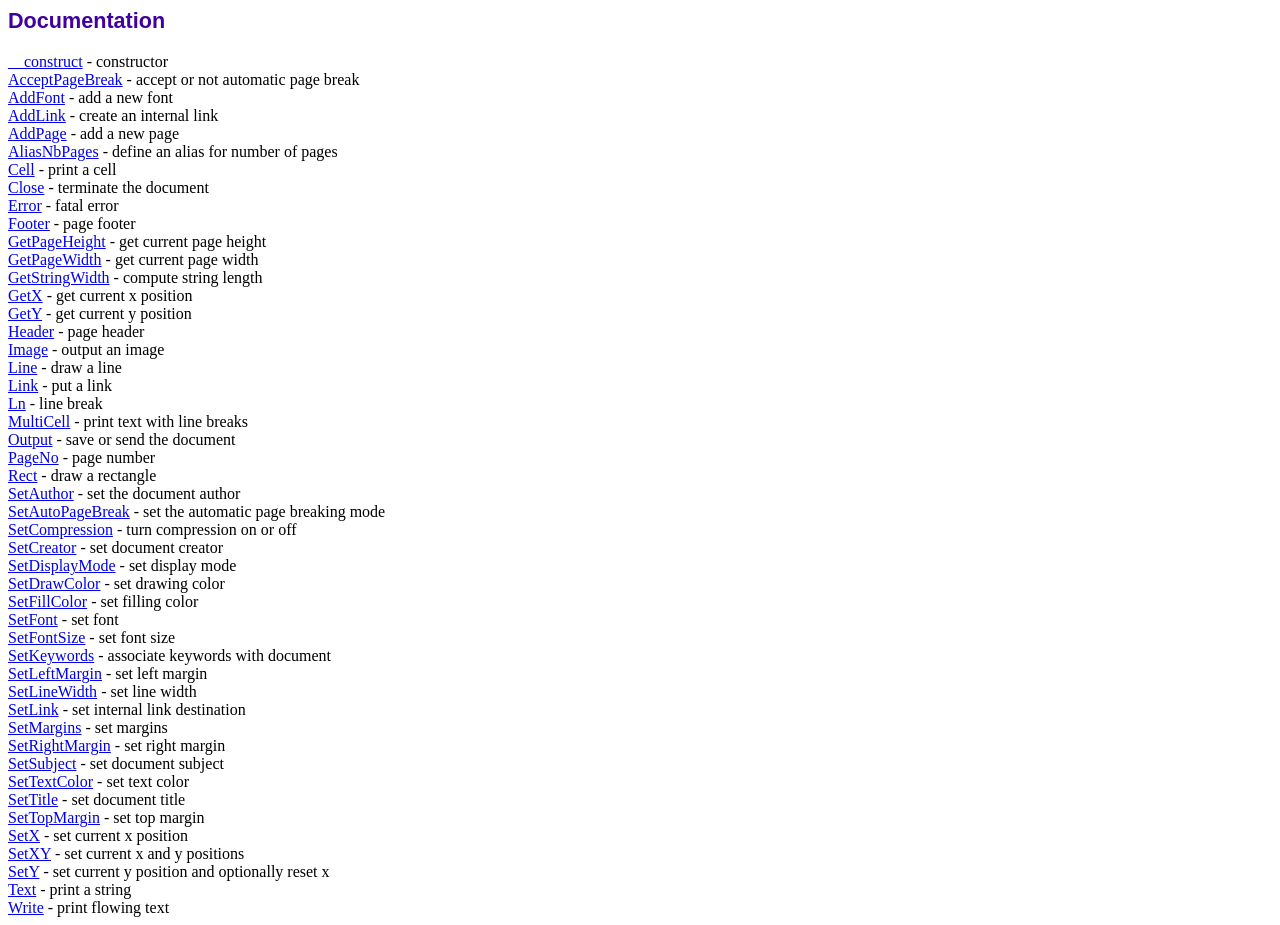
<file: doc/index.htm>
<!DOCTYPE html PUBLIC "-//W3C//DTD HTML 4.01 Transitional//EN">
<html>
<head>
<meta http-equiv="Content-Type" content="text/html; charset=UTF-8">
<title>Documentation</title>
<link type="text/css" rel="stylesheet" href="../fpdf.css">
</head>
<body>
<h1>Documentation</h1>
<a href="__construct.htm">__construct</a> - constructor<br>
<a href="acceptpagebreak.htm">AcceptPageBreak</a> - accept or not automatic page break<br>
<a href="addfont.htm">AddFont</a> - add a new font<br>
<a href="addlink.htm">AddLink</a> - create an internal link<br>
<a href="addpage.htm">AddPage</a> - add a new page<br>
<a href="aliasnbpages.htm">AliasNbPages</a> - define an alias for number of pages<br>
<a href="cell.htm">Cell</a> - print a cell<br>
<a href="close.htm">Close</a> - terminate the document<br>
<a href="error.htm">Error</a> - fatal error<br>
<a href="footer.htm">Footer</a> - page footer<br>
<a href="getpageheight.htm">GetPageHeight</a> - get current page height<br>
<a href="getpagewidth.htm">GetPageWidth</a> - get current page width<br>
<a href="getstringwidth.htm">GetStringWidth</a> - compute string length<br>
<a href="getx.htm">GetX</a> - get current x position<br>
<a href="gety.htm">GetY</a> - get current y position<br>
<a href="header.htm">Header</a> - page header<br>
<a href="image.htm">Image</a> - output an image<br>
<a href="line.htm">Line</a> - draw a line<br>
<a href="link.htm">Link</a> - put a link<br>
<a href="ln.htm">Ln</a> - line break<br>
<a href="multicell.htm">MultiCell</a> - print text with line breaks<br>
<a href="output.htm">Output</a> - save or send the document<br>
<a href="pageno.htm">PageNo</a> - page number<br>
<a href="rect.htm">Rect</a> - draw a rectangle<br>
<a href="setauthor.htm">SetAuthor</a> - set the document author<br>
<a href="setautopagebreak.htm">SetAutoPageBreak</a> - set the automatic page breaking mode<br>
<a href="setcompression.htm">SetCompression</a> - turn compression on or off<br>
<a href="setcreator.htm">SetCreator</a> - set document creator<br>
<a href="setdisplaymode.htm">SetDisplayMode</a> - set display mode<br>
<a href="setdrawcolor.htm">SetDrawColor</a> - set drawing color<br>
<a href="setfillcolor.htm">SetFillColor</a> - set filling color<br>
<a href="setfont.htm">SetFont</a> - set font<br>
<a href="setfontsize.htm">SetFontSize</a> - set font size<br>
<a href="setkeywords.htm">SetKeywords</a> - associate keywords with document<br>
<a href="setleftmargin.htm">SetLeftMargin</a> - set left margin<br>
<a href="setlinewidth.htm">SetLineWidth</a> - set line width<br>
<a href="setlink.htm">SetLink</a> - set internal link destination<br>
<a href="setmargins.htm">SetMargins</a> - set margins<br>
<a href="setrightmargin.htm">SetRightMargin</a> - set right margin<br>
<a href="setsubject.htm">SetSubject</a> - set document subject<br>
<a href="settextcolor.htm">SetTextColor</a> - set text color<br>
<a href="settitle.htm">SetTitle</a> - set document title<br>
<a href="settopmargin.htm">SetTopMargin</a> - set top margin<br>
<a href="setx.htm">SetX</a> - set current x position<br>
<a href="setxy.htm">SetXY</a> - set current x and y positions<br>
<a href="sety.htm">SetY</a> - set current y position and optionally reset x<br>
<a href="text.htm">Text</a> - print a string<br>
<a href="write.htm">Write</a> - print flowing text<br>
</body>
</html>
</file>
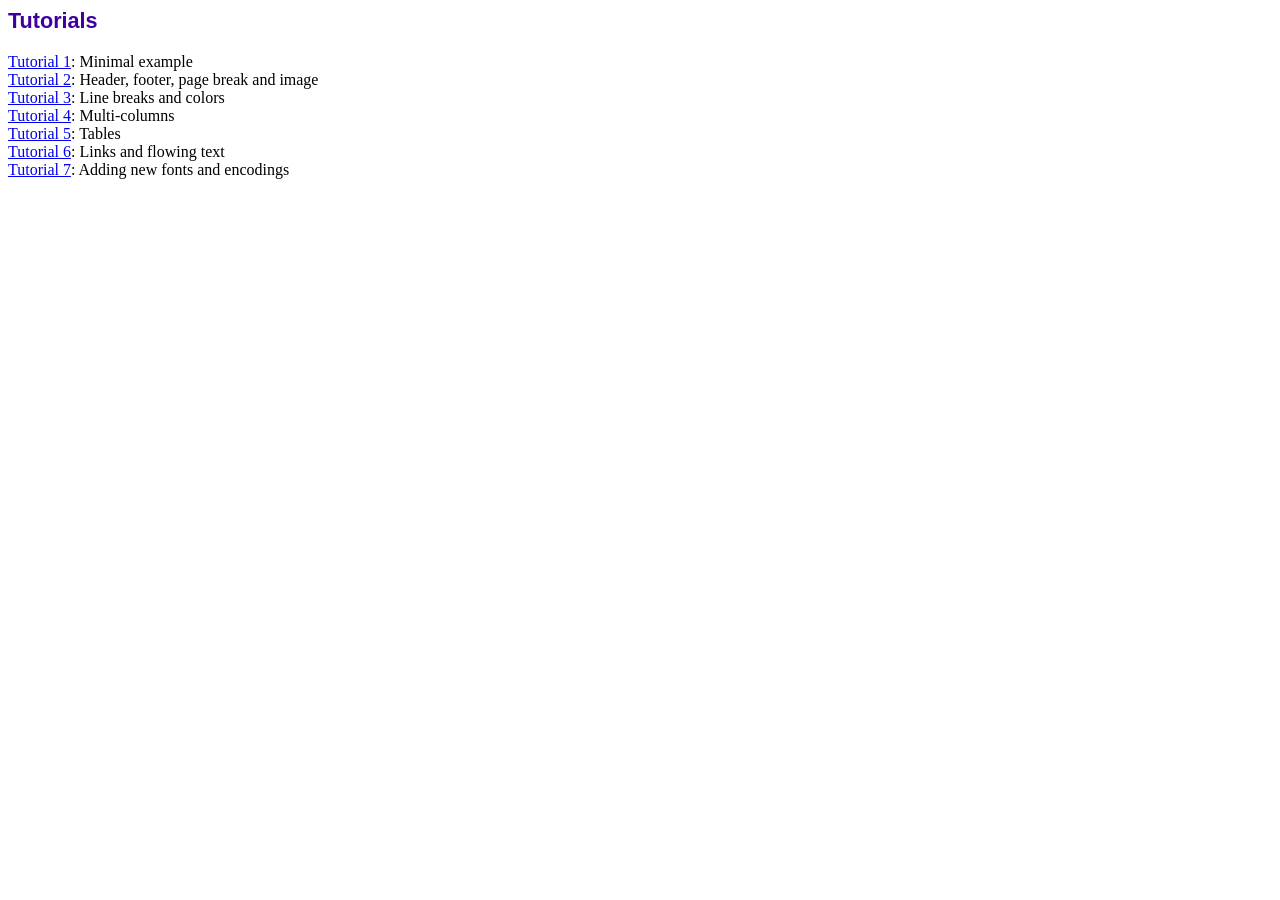
<file: tutorial/index.htm>
<!DOCTYPE html PUBLIC "-//W3C//DTD HTML 4.01 Transitional//EN">
<html>
<head>
<meta http-equiv="Content-Type" content="text/html; charset=UTF-8">
<title>Tutorials</title>
<link type="text/css" rel="stylesheet" href="../fpdf.css">
</head>
<body>
<h1>Tutorials</h1>
<ul style="list-style-type:none; margin-left:0; padding-left:0">
<li><a href="tuto1.htm">Tutorial 1</a>: Minimal example</li>
<li><a href="tuto2.htm">Tutorial 2</a>: Header, footer, page break and image</li>
<li><a href="tuto3.htm">Tutorial 3</a>: Line breaks and colors</li>
<li><a href="tuto4.htm">Tutorial 4</a>: Multi-columns</li>
<li><a href="tuto5.htm">Tutorial 5</a>: Tables</li>
<li><a href="tuto6.htm">Tutorial 6</a>: Links and flowing text</li>
<li><a href="tuto7.htm">Tutorial 7</a>: Adding new fonts and encodings</li>
</ul>
</body>
</html>
</file>
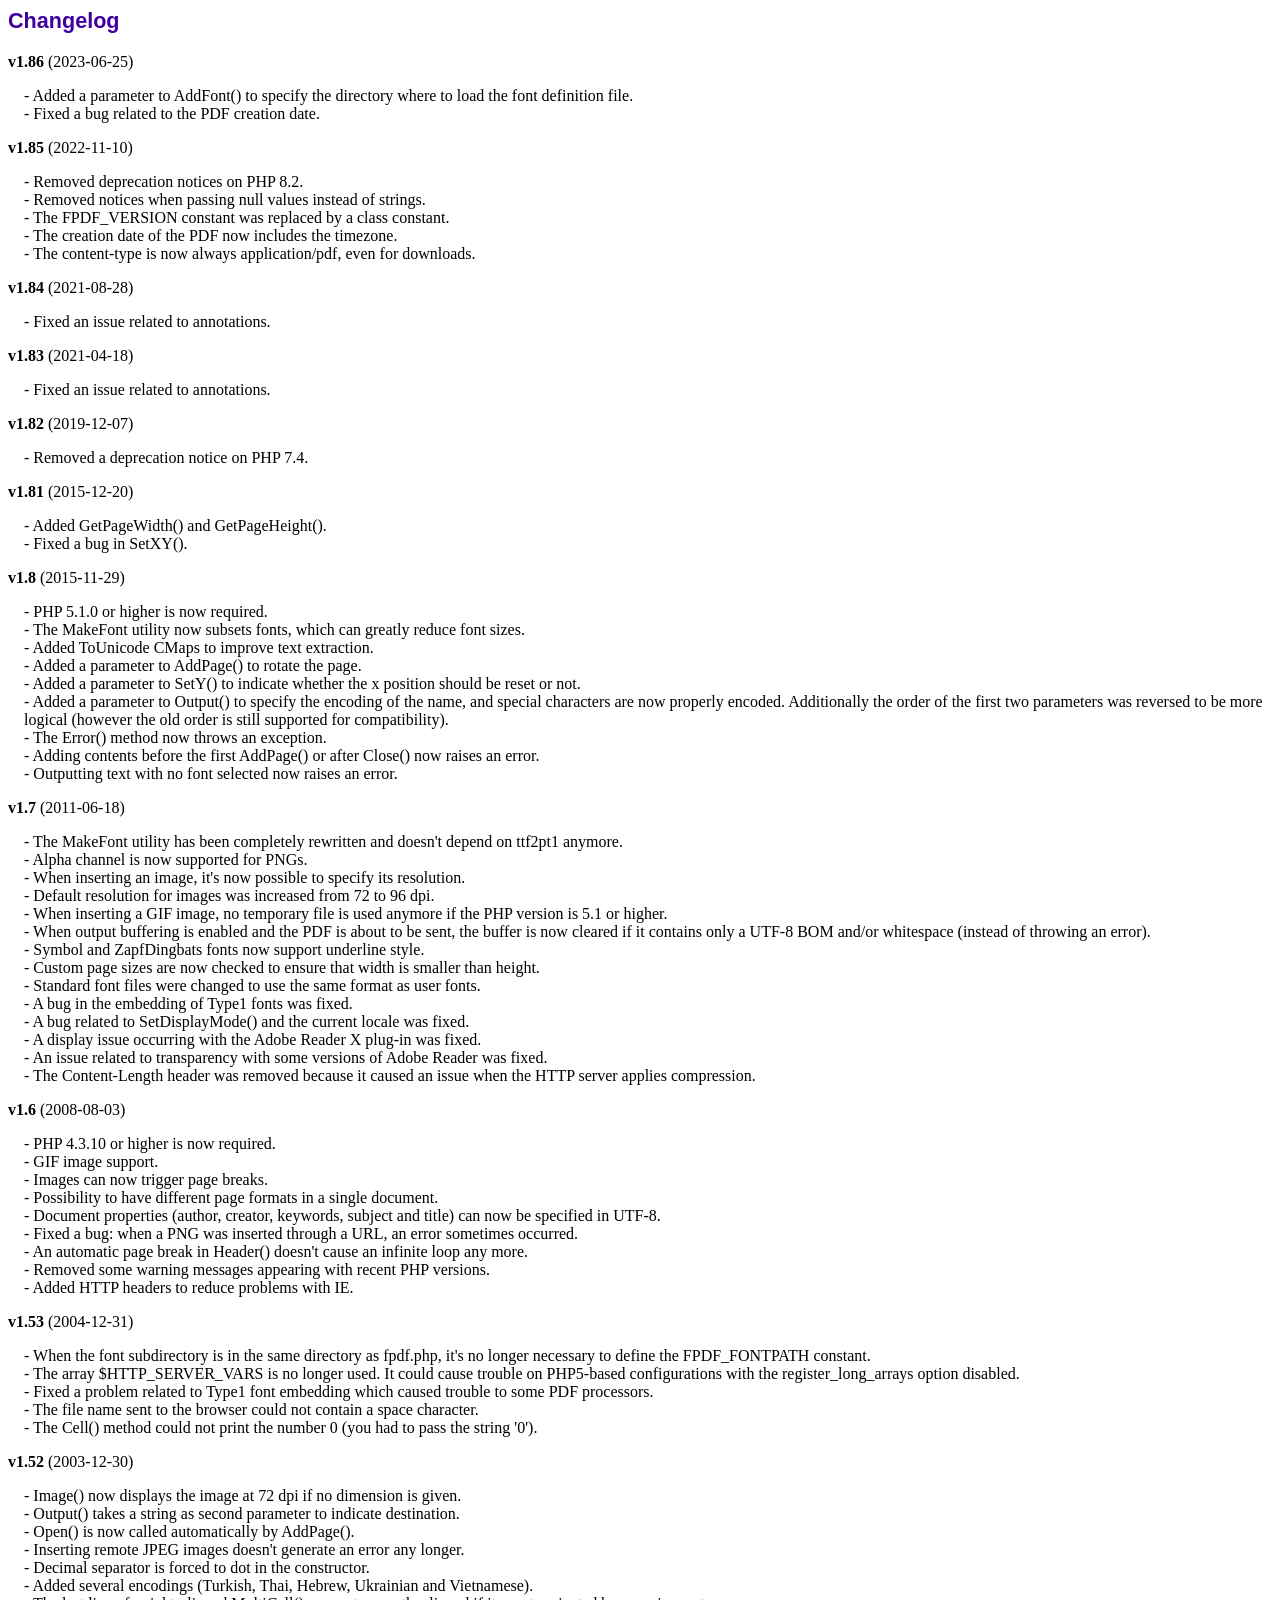
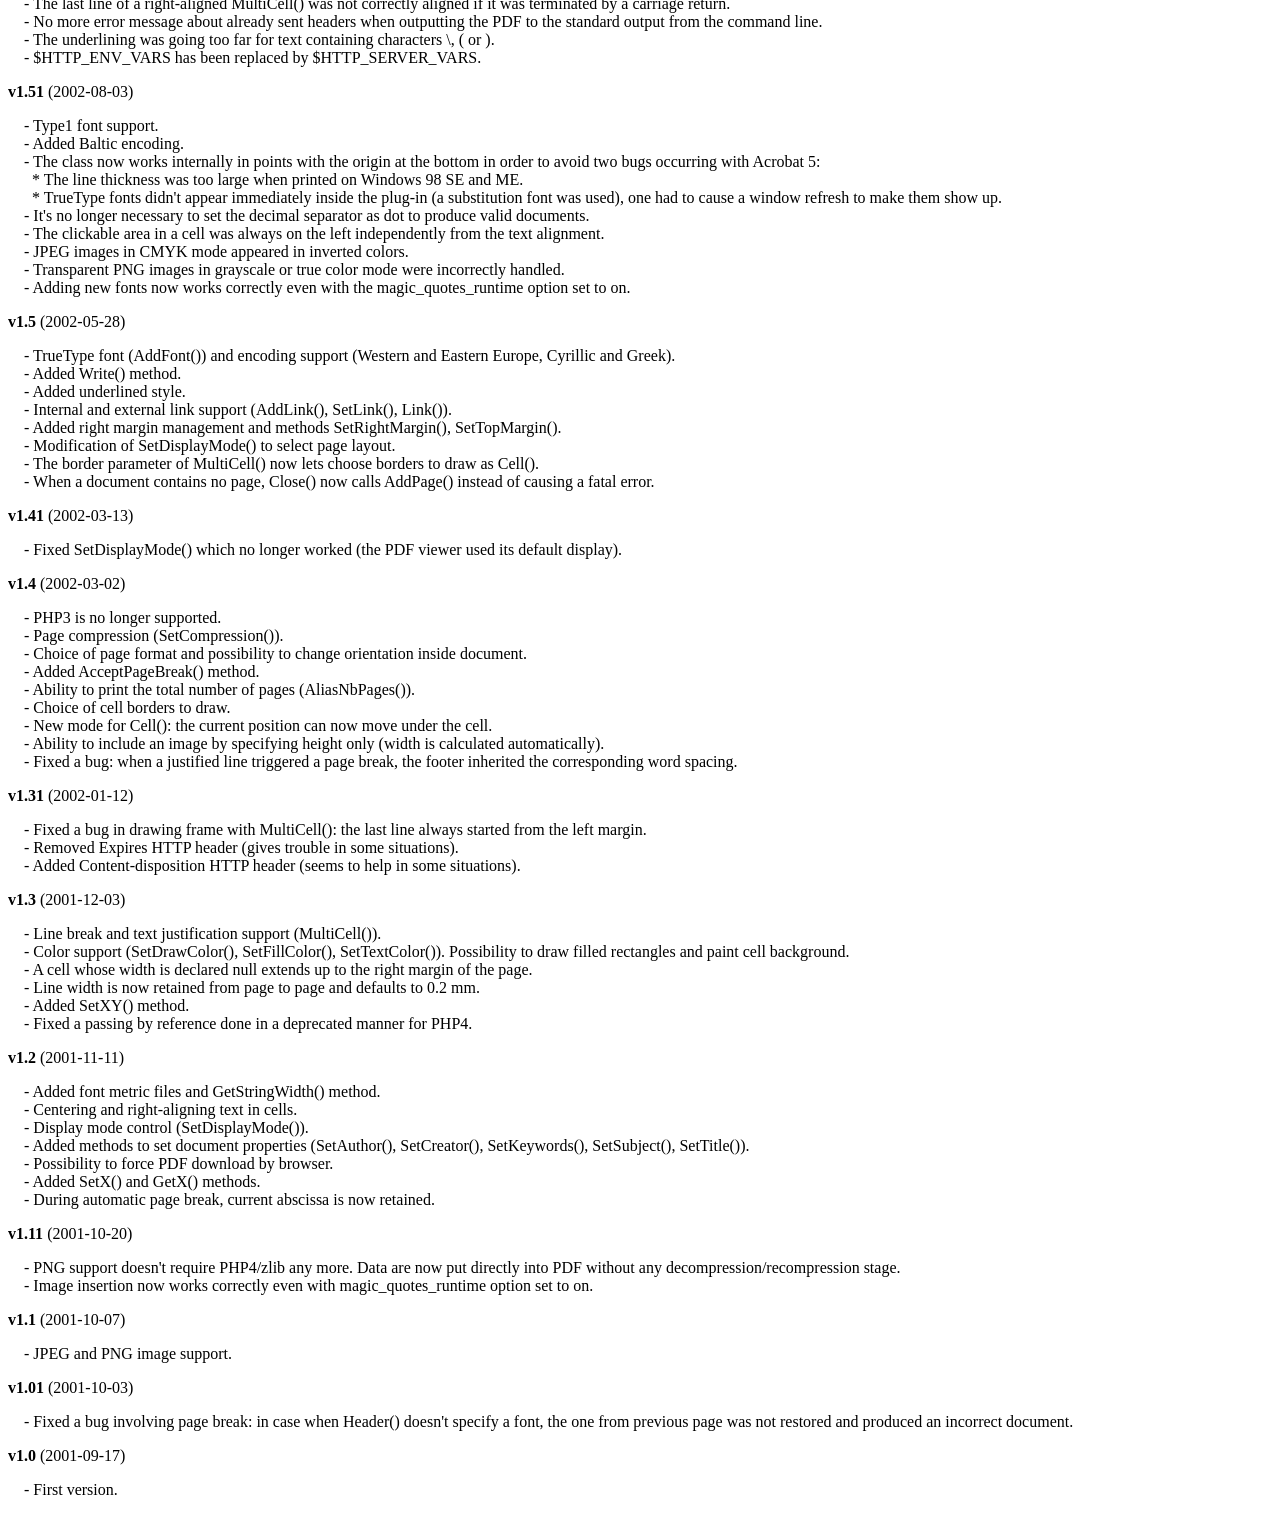
<file: changelog.htm>
<!DOCTYPE html PUBLIC "-//W3C//DTD HTML 4.01 Transitional//EN">
<html>
<head>
<meta http-equiv="Content-Type" content="text/html; charset=UTF-8">
<title>Changelog</title>
<link type="text/css" rel="stylesheet" href="fpdf.css">
<style type="text/css">
dd {margin:1em 0 1em 1em}
</style>
</head>
<body>
<h1>Changelog</h1>
<dl>
<dt><strong>v1.86</strong> (2023-06-25)</dt>
<dd>
- Added a parameter to AddFont() to specify the directory where to load the font definition file.<br>
- Fixed a bug related to the PDF creation date.<br>
</dd>
<dt><strong>v1.85</strong> (2022-11-10)</dt>
<dd>
- Removed deprecation notices on PHP 8.2.<br>
- Removed notices when passing null values instead of strings.<br>
- The FPDF_VERSION constant was replaced by a class constant.<br>
- The creation date of the PDF now includes the timezone.<br>
- The content-type is now always application/pdf, even for downloads.<br>
</dd>
<dt><strong>v1.84</strong> (2021-08-28)</dt>
<dd>
- Fixed an issue related to annotations.<br>
</dd>
<dt><strong>v1.83</strong> (2021-04-18)</dt>
<dd>
- Fixed an issue related to annotations.<br>
</dd>
<dt><strong>v1.82</strong> (2019-12-07)</dt>
<dd>
- Removed a deprecation notice on PHP 7.4.<br>
</dd>
<dt><strong>v1.81</strong> (2015-12-20)</dt>
<dd>
- Added GetPageWidth() and GetPageHeight().<br>
- Fixed a bug in SetXY().<br>
</dd>
<dt><strong>v1.8</strong> (2015-11-29)</dt>
<dd>
- PHP 5.1.0 or higher is now required.<br>
- The MakeFont utility now subsets fonts, which can greatly reduce font sizes.<br>
- Added ToUnicode CMaps to improve text extraction.<br>
- Added a parameter to AddPage() to rotate the page.<br>
- Added a parameter to SetY() to indicate whether the x position should be reset or not.<br>
- Added a parameter to Output() to specify the encoding of the name, and special characters are now properly encoded. Additionally the order of the first two parameters was reversed to be more logical (however the old order is still supported for compatibility).<br>
- The Error() method now throws an exception.<br>
- Adding contents before the first AddPage() or after Close() now raises an error.<br>
- Outputting text with no font selected now raises an error.<br>
</dd>
<dt><strong>v1.7</strong> (2011-06-18)</dt>
<dd>
- The MakeFont utility has been completely rewritten and doesn't depend on ttf2pt1 anymore.<br>
- Alpha channel is now supported for PNGs.<br>
- When inserting an image, it's now possible to specify its resolution.<br>
- Default resolution for images was increased from 72 to 96 dpi.<br>
- When inserting a GIF image, no temporary file is used anymore if the PHP version is 5.1 or higher.<br>
- When output buffering is enabled and the PDF is about to be sent, the buffer is now cleared if it contains only a UTF-8 BOM and/or whitespace (instead of throwing an error).<br>
- Symbol and ZapfDingbats fonts now support underline style.<br>
- Custom page sizes are now checked to ensure that width is smaller than height.<br>
- Standard font files were changed to use the same format as user fonts.<br>
- A bug in the embedding of Type1 fonts was fixed.<br>
- A bug related to SetDisplayMode() and the current locale was fixed.<br>
- A display issue occurring with the Adobe Reader X plug-in was fixed.<br>
- An issue related to transparency with some versions of Adobe Reader was fixed.<br>
- The Content-Length header was removed because it caused an issue when the HTTP server applies compression.<br>
</dd>
<dt><strong>v1.6</strong> (2008-08-03)</dt>
<dd>
- PHP 4.3.10 or higher is now required.<br>
- GIF image support.<br>
- Images can now trigger page breaks.<br>
- Possibility to have different page formats in a single document.<br>
- Document properties (author, creator, keywords, subject and title) can now be specified in UTF-8.<br>
- Fixed a bug: when a PNG was inserted through a URL, an error sometimes occurred.<br>
- An automatic page break in Header() doesn't cause an infinite loop any more.<br>
- Removed some warning messages appearing with recent PHP versions.<br>
- Added HTTP headers to reduce problems with IE.<br>
</dd>
<dt><strong>v1.53</strong> (2004-12-31)</dt>
<dd>
- When the font subdirectory is in the same directory as fpdf.php, it's no longer necessary to define the FPDF_FONTPATH constant.<br>
- The array $HTTP_SERVER_VARS is no longer used. It could cause trouble on PHP5-based configurations with the register_long_arrays option disabled.<br>
- Fixed a problem related to Type1 font embedding which caused trouble to some PDF processors.<br>
- The file name sent to the browser could not contain a space character.<br>
- The Cell() method could not print the number 0 (you had to pass the string '0').<br>
</dd>
<dt><strong>v1.52</strong> (2003-12-30)</dt>
<dd>
- Image() now displays the image at 72 dpi if no dimension is given.<br>
- Output() takes a string as second parameter to indicate destination.<br>
- Open() is now called automatically by AddPage().<br>
- Inserting remote JPEG images doesn't generate an error any longer.<br>
- Decimal separator is forced to dot in the constructor.<br>
- Added several encodings (Turkish, Thai, Hebrew, Ukrainian and Vietnamese).<br>
- The last line of a right-aligned MultiCell() was not correctly aligned if it was terminated by a carriage return.<br>
- No more error message about already sent headers when outputting the PDF to the standard output from the command line.<br>
- The underlining was going too far for text containing characters \, ( or ).<br>
- $HTTP_ENV_VARS has been replaced by $HTTP_SERVER_VARS.<br>
</dd>
<dt><strong>v1.51</strong> (2002-08-03)</dt>
<dd>
- Type1 font support.<br>
- Added Baltic encoding.<br>
- The class now works internally in points with the origin at the bottom in order to avoid two bugs occurring with Acrobat 5:<br>&nbsp;&nbsp;* The line thickness was too large when printed on Windows 98 SE and ME.<br>&nbsp;&nbsp;* TrueType fonts didn't appear immediately inside the plug-in (a substitution font was used), one had to cause a window refresh to make them show up.<br>
- It's no longer necessary to set the decimal separator as dot to produce valid documents.<br>
- The clickable area in a cell was always on the left independently from the text alignment.<br>
- JPEG images in CMYK mode appeared in inverted colors.<br>
- Transparent PNG images in grayscale or true color mode were incorrectly handled.<br>
- Adding new fonts now works correctly even with the magic_quotes_runtime option set to on.<br>
</dd>
<dt><strong>v1.5</strong> (2002-05-28)</dt>
<dd>
- TrueType font (AddFont()) and encoding support (Western and Eastern Europe, Cyrillic and Greek).<br>
- Added Write() method.<br>
- Added underlined style.<br>
- Internal and external link support (AddLink(), SetLink(), Link()).<br>
- Added right margin management and methods SetRightMargin(), SetTopMargin().<br>
- Modification of SetDisplayMode() to select page layout.<br>
- The border parameter of MultiCell() now lets choose borders to draw as Cell().<br>
- When a document contains no page, Close() now calls AddPage() instead of causing a fatal error.<br>
</dd>
<dt><strong>v1.41</strong> (2002-03-13)</dt>
<dd>
- Fixed SetDisplayMode() which no longer worked (the PDF viewer used its default display).<br>
</dd>
<dt><strong>v1.4</strong> (2002-03-02)</dt>
<dd>
- PHP3 is no longer supported.<br>
- Page compression (SetCompression()).<br>
- Choice of page format and possibility to change orientation inside document.<br>
- Added AcceptPageBreak() method.<br>
- Ability to print the total number of pages (AliasNbPages()).<br>
- Choice of cell borders to draw.<br>
- New mode for Cell(): the current position can now move under the cell.<br>
- Ability to include an image by specifying height only (width is calculated automatically).<br>
- Fixed a bug: when a justified line triggered a page break, the footer inherited the corresponding word spacing.<br>
</dd>
<dt><strong>v1.31</strong> (2002-01-12)</dt>
<dd>
- Fixed a bug in drawing frame with MultiCell(): the last line always started from the left margin.<br>
- Removed Expires HTTP header (gives trouble in some situations).<br>
- Added Content-disposition HTTP header (seems to help in some situations).<br>
</dd>
<dt><strong>v1.3</strong> (2001-12-03)</dt>
<dd>
- Line break and text justification support (MultiCell()).<br>
- Color support (SetDrawColor(), SetFillColor(), SetTextColor()). Possibility to draw filled rectangles and paint cell background.<br>
- A cell whose width is declared null extends up to the right margin of the page.<br>
- Line width is now retained from page to page and defaults to 0.2 mm.<br>
- Added SetXY() method.<br>
- Fixed a passing by reference done in a deprecated manner for PHP4.<br>
</dd>
<dt><strong>v1.2</strong> (2001-11-11)</dt>
<dd>
- Added font metric files and GetStringWidth() method.<br>
- Centering and right-aligning text in cells.<br>
- Display mode control (SetDisplayMode()).<br>
- Added methods to set document properties (SetAuthor(), SetCreator(), SetKeywords(), SetSubject(), SetTitle()).<br>
- Possibility to force PDF download by browser.<br>
- Added SetX() and GetX() methods.<br>
- During automatic page break, current abscissa is now retained.<br>
</dd>
<dt><strong>v1.11</strong> (2001-10-20)</dt>
<dd>
- PNG support doesn't require PHP4/zlib any more. Data are now put directly into PDF without any decompression/recompression stage.<br>
- Image insertion now works correctly even with magic_quotes_runtime option set to on.<br>
</dd>
<dt><strong>v1.1</strong> (2001-10-07)</dt>
<dd>
- JPEG and PNG image support.<br>
</dd>
<dt><strong>v1.01</strong> (2001-10-03)</dt>
<dd>
- Fixed a bug involving page break: in case when Header() doesn't specify a font, the one from previous page was not restored and produced an incorrect document.<br>
</dd>
<dt><strong>v1.0</strong> (2001-09-17)</dt>
<dd>
- First version.<br>
</dd>
</dl>
</body>
</html>
</file>
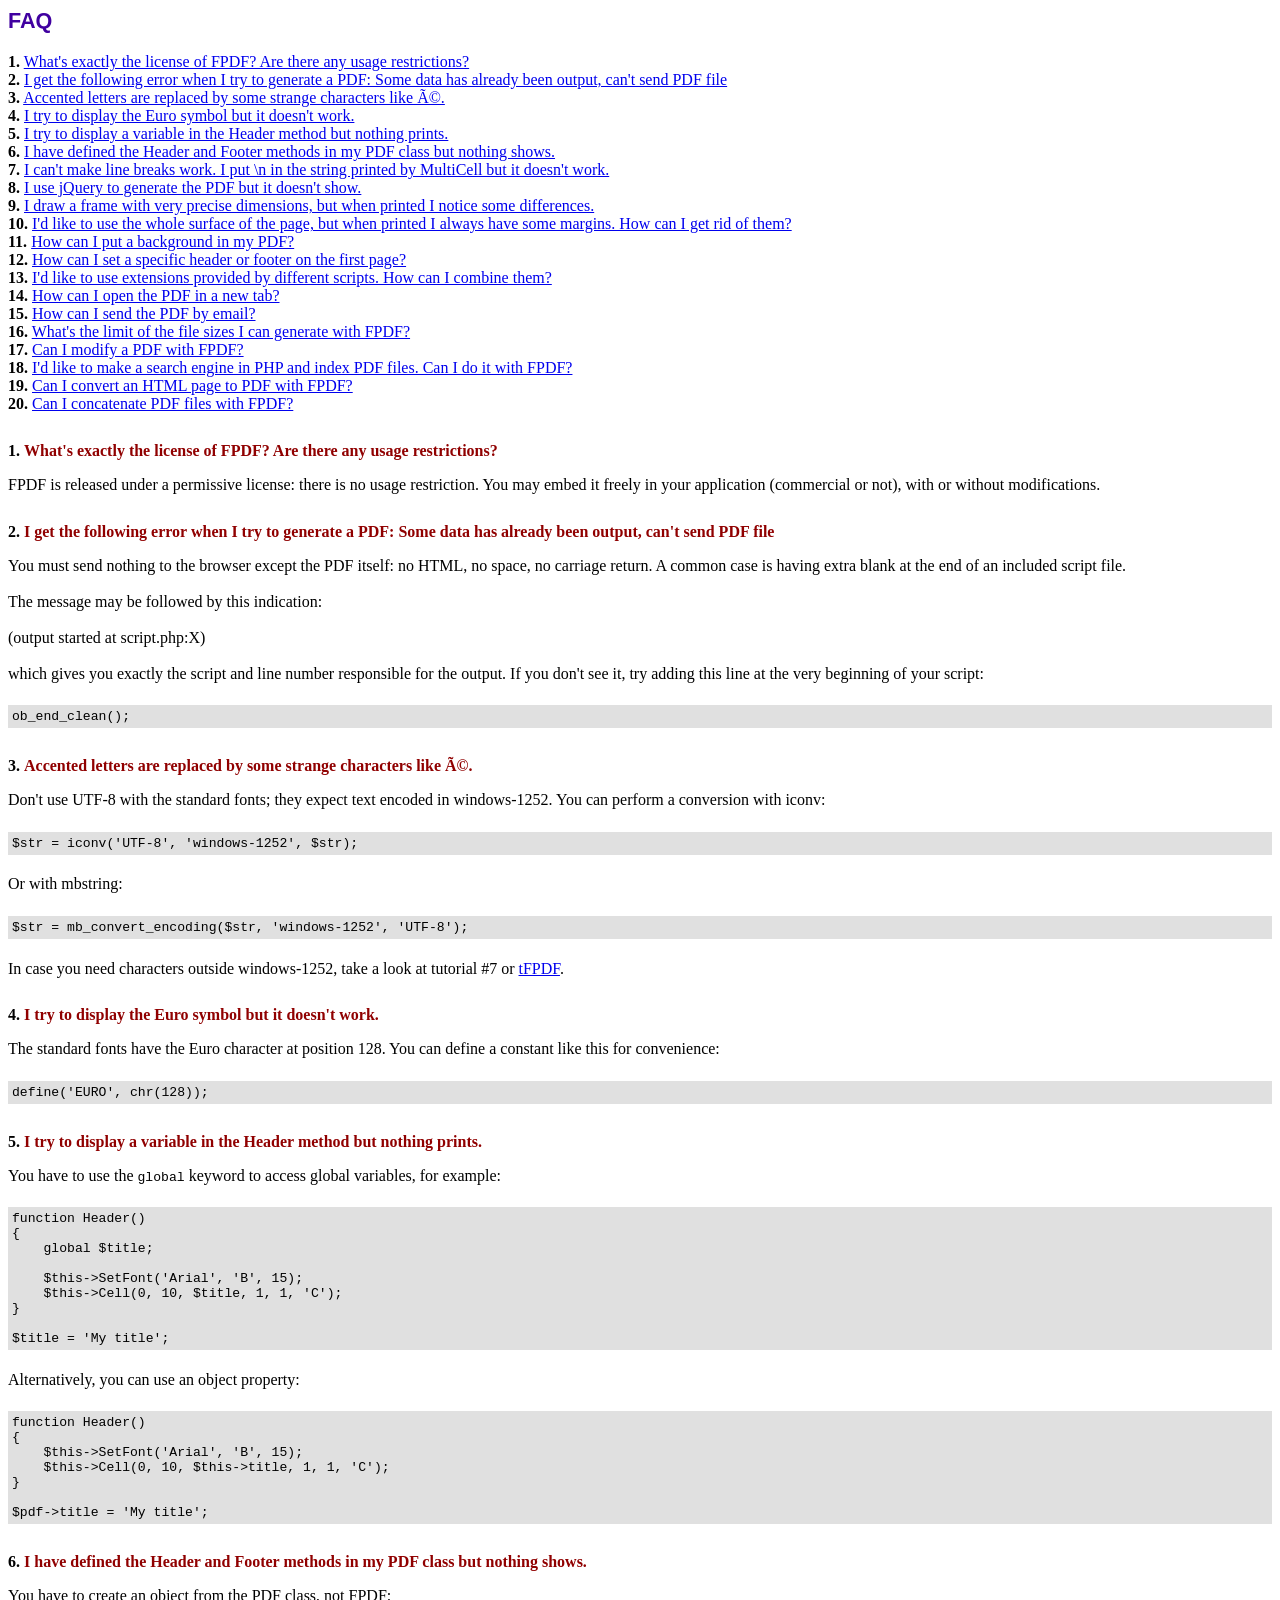
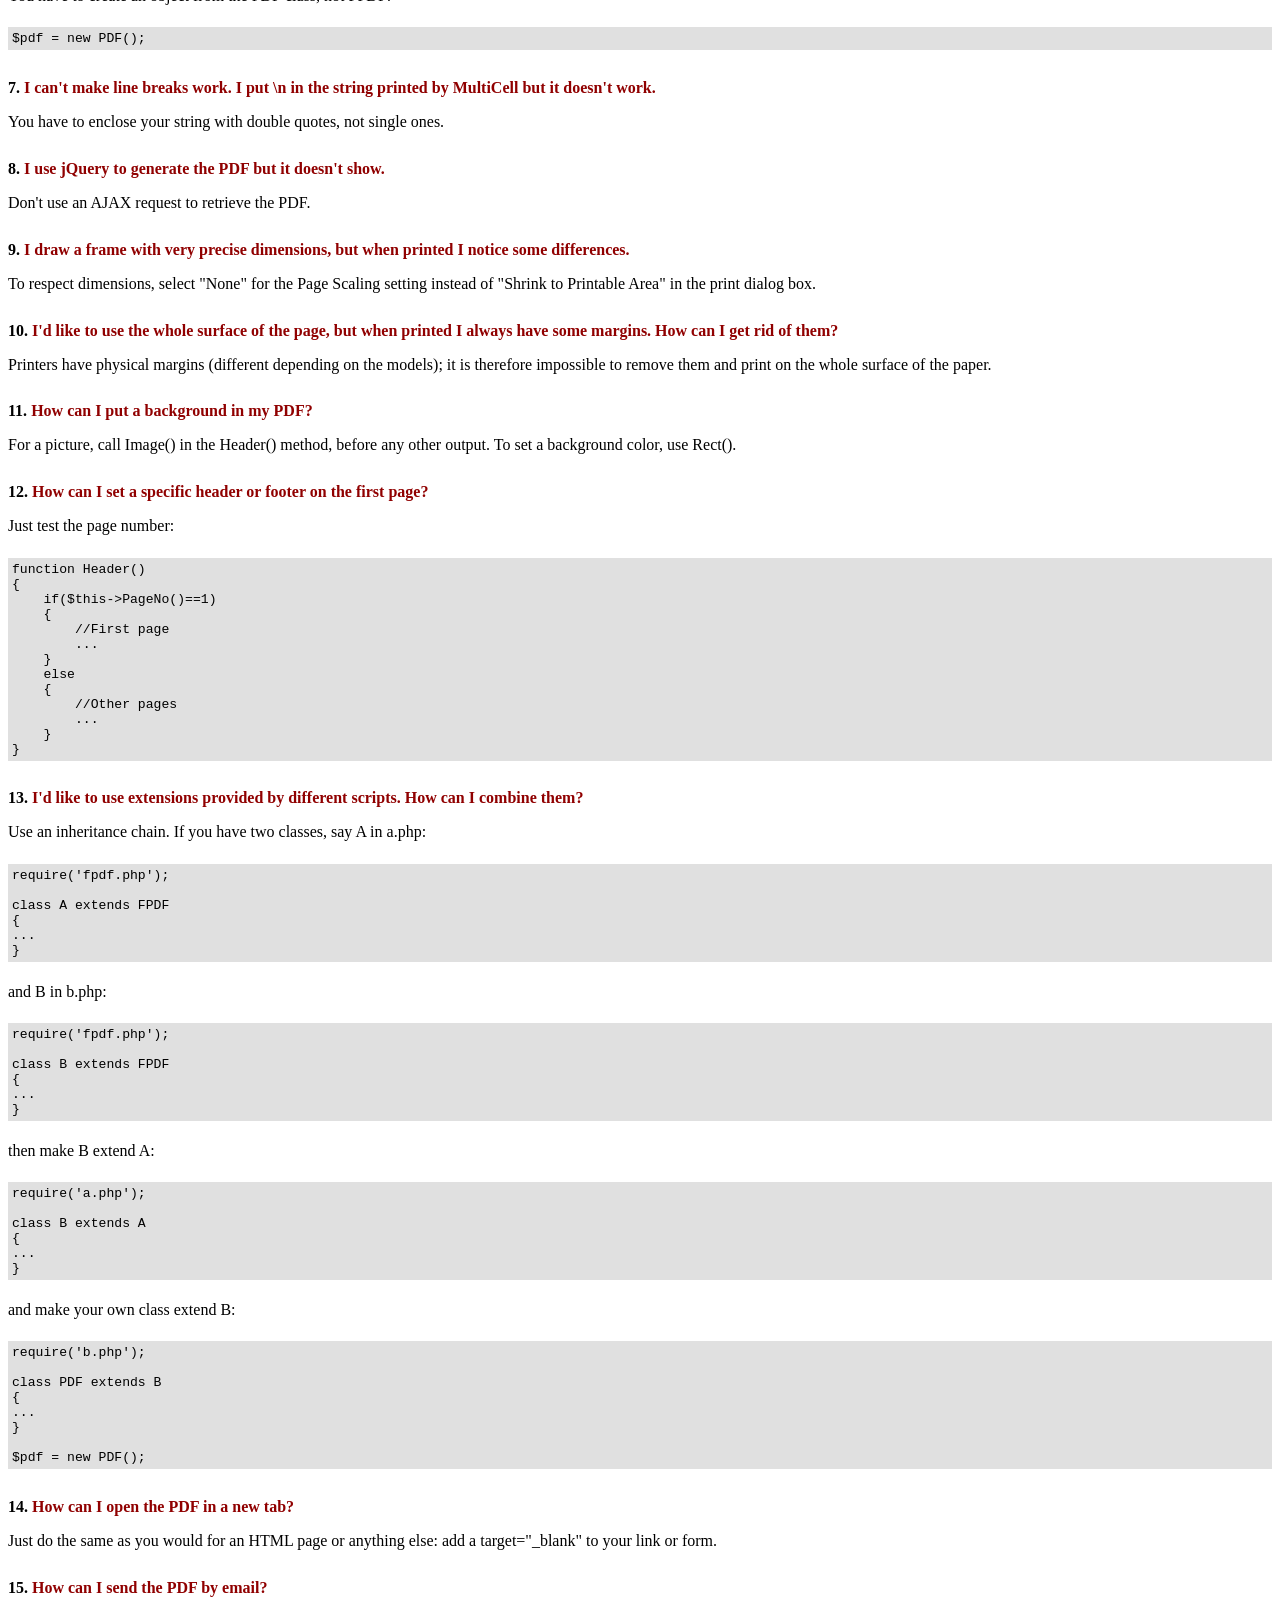
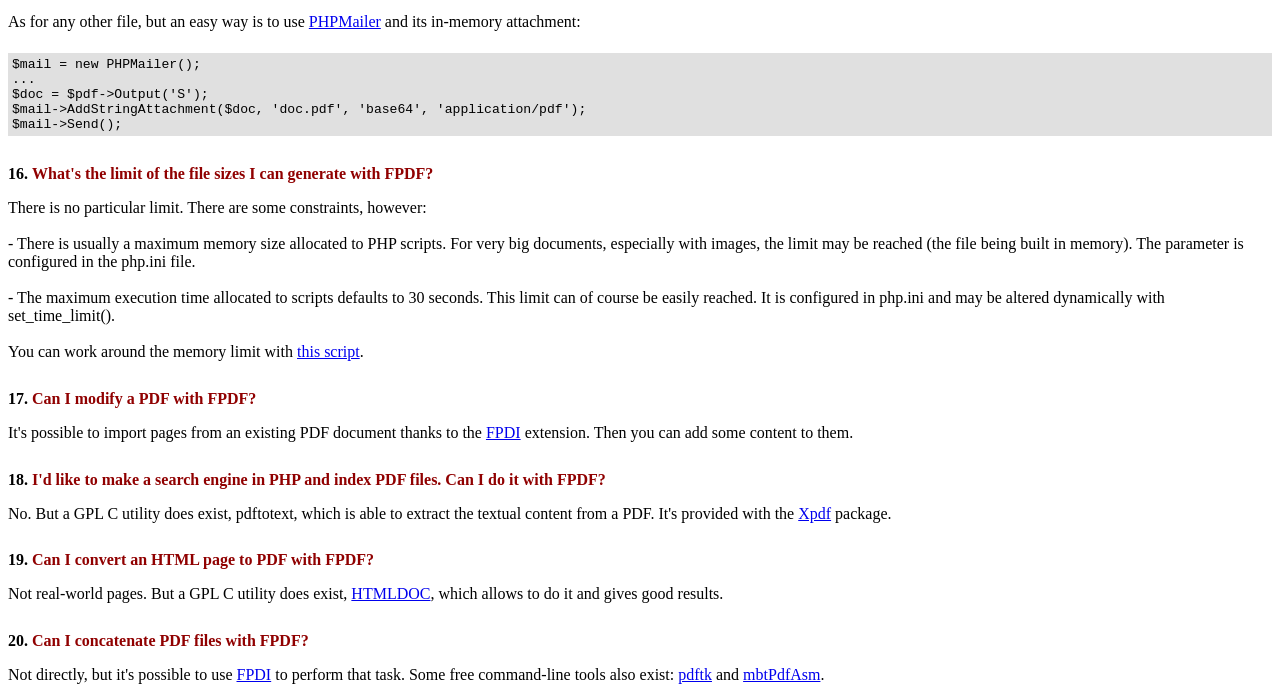
<file: FAQ.htm>
<!DOCTYPE html PUBLIC "-//W3C//DTD HTML 4.01 Transitional//EN">
<html>
<head>
<meta http-equiv="Content-Type" content="text/html; charset=UTF-8">
<title>FAQ</title>
<link type="text/css" rel="stylesheet" href="fpdf.css">
<style type="text/css">
ul {list-style-type:none; margin:0; padding:0}
ul#answers li {margin-top:1.8em}
.question {font-weight:bold; color:#900000}
</style>
</head>
<body>
<h1>FAQ</h1>
<ul>
<li><b>1.</b> <a href='#q1'>What's exactly the license of FPDF? Are there any usage restrictions?</a></li>
<li><b>2.</b> <a href='#q2'>I get the following error when I try to generate a PDF: Some data has already been output, can't send PDF file</a></li>
<li><b>3.</b> <a href='#q3'>Accented letters are replaced by some strange characters like Ã©.</a></li>
<li><b>4.</b> <a href='#q4'>I try to display the Euro symbol but it doesn't work.</a></li>
<li><b>5.</b> <a href='#q5'>I try to display a variable in the Header method but nothing prints.</a></li>
<li><b>6.</b> <a href='#q6'>I have defined the Header and Footer methods in my PDF class but nothing shows.</a></li>
<li><b>7.</b> <a href='#q7'>I can't make line breaks work. I put \n in the string printed by MultiCell but it doesn't work.</a></li>
<li><b>8.</b> <a href='#q8'>I use jQuery to generate the PDF but it doesn't show.</a></li>
<li><b>9.</b> <a href='#q9'>I draw a frame with very precise dimensions, but when printed I notice some differences.</a></li>
<li><b>10.</b> <a href='#q10'>I'd like to use the whole surface of the page, but when printed I always have some margins. How can I get rid of them?</a></li>
<li><b>11.</b> <a href='#q11'>How can I put a background in my PDF?</a></li>
<li><b>12.</b> <a href='#q12'>How can I set a specific header or footer on the first page?</a></li>
<li><b>13.</b> <a href='#q13'>I'd like to use extensions provided by different scripts. How can I combine them?</a></li>
<li><b>14.</b> <a href='#q14'>How can I open the PDF in a new tab?</a></li>
<li><b>15.</b> <a href='#q15'>How can I send the PDF by email?</a></li>
<li><b>16.</b> <a href='#q16'>What's the limit of the file sizes I can generate with FPDF?</a></li>
<li><b>17.</b> <a href='#q17'>Can I modify a PDF with FPDF?</a></li>
<li><b>18.</b> <a href='#q18'>I'd like to make a search engine in PHP and index PDF files. Can I do it with FPDF?</a></li>
<li><b>19.</b> <a href='#q19'>Can I convert an HTML page to PDF with FPDF?</a></li>
<li><b>20.</b> <a href='#q20'>Can I concatenate PDF files with FPDF?</a></li>
</ul>

<ul id='answers'>
<li id='q1'>
<p><b>1.</b> <span class='question'>What's exactly the license of FPDF? Are there any usage restrictions?</span></p>
FPDF is released under a permissive license: there is no usage restriction. You may embed it
freely in your application (commercial or not), with or without modifications.
</li>

<li id='q2'>
<p><b>2.</b> <span class='question'>I get the following error when I try to generate a PDF: Some data has already been output, can't send PDF file</span></p>
You must send nothing to the browser except the PDF itself: no HTML, no space, no carriage return. A common
case is having extra blank at the end of an included script file.<br>
<br>
The message may be followed by this indication:<br>
<br>
(output started at script.php:X)<br>
<br>
which gives you exactly the script and line number responsible for the output. If you don't see it,
try adding this line at the very beginning of your script:
<div class="doc-source">
<pre><code>ob_end_clean();</code></pre>
</div>
</li>

<li id='q3'>
<p><b>3.</b> <span class='question'>Accented letters are replaced by some strange characters like Ã©.</span></p>
Don't use UTF-8 with the standard fonts; they expect text encoded in windows-1252.
You can perform a conversion with iconv:
<div class="doc-source">
<pre><code>$str = iconv('UTF-8', 'windows-1252', $str);</code></pre>
</div>
Or with mbstring:
<div class="doc-source">
<pre><code>$str = mb_convert_encoding($str, 'windows-1252', 'UTF-8');</code></pre>
</div>
In case you need characters outside windows-1252, take a look at tutorial #7 or
<a href="http://www.fpdf.org/?go=script&amp;id=92" target="_blank">tFPDF</a>.
</li>

<li id='q4'>
<p><b>4.</b> <span class='question'>I try to display the Euro symbol but it doesn't work.</span></p>
The standard fonts have the Euro character at position 128. You can define a constant like this
for convenience:
<div class="doc-source">
<pre><code>define('EURO', chr(128));</code></pre>
</div>
</li>

<li id='q5'>
<p><b>5.</b> <span class='question'>I try to display a variable in the Header method but nothing prints.</span></p>
You have to use the <code>global</code> keyword to access global variables, for example:
<div class="doc-source">
<pre><code>function Header()
{
    global $title;

    $this-&gt;SetFont('Arial', 'B', 15);
    $this-&gt;Cell(0, 10, $title, 1, 1, 'C');
}

$title = 'My title';</code></pre>
</div>
Alternatively, you can use an object property:
<div class="doc-source">
<pre><code>function Header()
{
    $this-&gt;SetFont('Arial', 'B', 15);
    $this-&gt;Cell(0, 10, $this-&gt;title, 1, 1, 'C');
}

$pdf-&gt;title = 'My title';</code></pre>
</div>
</li>

<li id='q6'>
<p><b>6.</b> <span class='question'>I have defined the Header and Footer methods in my PDF class but nothing shows.</span></p>
You have to create an object from the PDF class, not FPDF:
<div class="doc-source">
<pre><code>$pdf = new PDF();</code></pre>
</div>
</li>

<li id='q7'>
<p><b>7.</b> <span class='question'>I can't make line breaks work. I put \n in the string printed by MultiCell but it doesn't work.</span></p>
You have to enclose your string with double quotes, not single ones.
</li>

<li id='q8'>
<p><b>8.</b> <span class='question'>I use jQuery to generate the PDF but it doesn't show.</span></p>
Don't use an AJAX request to retrieve the PDF.
</li>

<li id='q9'>
<p><b>9.</b> <span class='question'>I draw a frame with very precise dimensions, but when printed I notice some differences.</span></p>
To respect dimensions, select "None" for the Page Scaling setting instead of "Shrink to Printable Area" in the print dialog box.
</li>

<li id='q10'>
<p><b>10.</b> <span class='question'>I'd like to use the whole surface of the page, but when printed I always have some margins. How can I get rid of them?</span></p>
Printers have physical margins (different depending on the models); it is therefore impossible to remove
them and print on the whole surface of the paper.
</li>

<li id='q11'>
<p><b>11.</b> <span class='question'>How can I put a background in my PDF?</span></p>
For a picture, call Image() in the Header() method, before any other output. To set a background color, use Rect().
</li>

<li id='q12'>
<p><b>12.</b> <span class='question'>How can I set a specific header or footer on the first page?</span></p>
Just test the page number:
<div class="doc-source">
<pre><code>function Header()
{
    if($this-&gt;PageNo()==1)
    {
        //First page
        ...
    }
    else
    {
        //Other pages
        ...
    }
}</code></pre>
</div>
</li>

<li id='q13'>
<p><b>13.</b> <span class='question'>I'd like to use extensions provided by different scripts. How can I combine them?</span></p>
Use an inheritance chain. If you have two classes, say A in a.php:
<div class="doc-source">
<pre><code>require('fpdf.php');

class A extends FPDF
{
...
}</code></pre>
</div>
and B in b.php:
<div class="doc-source">
<pre><code>require('fpdf.php');

class B extends FPDF
{
...
}</code></pre>
</div>
then make B extend A:
<div class="doc-source">
<pre><code>require('a.php');

class B extends A
{
...
}</code></pre>
</div>
and make your own class extend B:
<div class="doc-source">
<pre><code>require('b.php');

class PDF extends B
{
...
}

$pdf = new PDF();</code></pre>
</div>
</li>

<li id='q14'>
<p><b>14.</b> <span class='question'>How can I open the PDF in a new tab?</span></p>
Just do the same as you would for an HTML page or anything else: add a target="_blank" to your link or form.
</li>

<li id='q15'>
<p><b>15.</b> <span class='question'>How can I send the PDF by email?</span></p>
As for any other file, but an easy way is to use <a href="https://github.com/PHPMailer/PHPMailer" target="_blank">PHPMailer</a> and
its in-memory attachment:
<div class="doc-source">
<pre><code>$mail = new PHPMailer();
...
$doc = $pdf-&gt;Output('S');
$mail-&gt;AddStringAttachment($doc, 'doc.pdf', 'base64', 'application/pdf');
$mail-&gt;Send();</code></pre>
</div>
</li>

<li id='q16'>
<p><b>16.</b> <span class='question'>What's the limit of the file sizes I can generate with FPDF?</span></p>
There is no particular limit. There are some constraints, however:
<br>
<br>
- There is usually a maximum memory size allocated to PHP scripts. For very big documents,
especially with images, the limit may be reached (the file being built in memory). The
parameter is configured in the php.ini file.
<br>
<br>
- The maximum execution time allocated to scripts defaults to 30 seconds. This limit can of course
be easily reached. It is configured in php.ini and may be altered dynamically with set_time_limit().
<br>
<br>
You can work around the memory limit with <a href="http://www.fpdf.org/?go=script&amp;id=76" target="_blank">this script</a>.
</li>

<li id='q17'>
<p><b>17.</b> <span class='question'>Can I modify a PDF with FPDF?</span></p>
It's possible to import pages from an existing PDF document thanks to the
<a href="https://www.setasign.com/products/fpdi/about/" target="_blank">FPDI</a> extension.
Then you can add some content to them.
</li>

<li id='q18'>
<p><b>18.</b> <span class='question'>I'd like to make a search engine in PHP and index PDF files. Can I do it with FPDF?</span></p>
No. But a GPL C utility does exist, pdftotext, which is able to extract the textual content from a PDF.
It's provided with the <a href="https://www.xpdfreader.com" target="_blank">Xpdf</a> package.
</li>

<li id='q19'>
<p><b>19.</b> <span class='question'>Can I convert an HTML page to PDF with FPDF?</span></p>
Not real-world pages. But a GPL C utility does exist, <a href="https://www.msweet.org/htmldoc/" target="_blank">HTMLDOC</a>,
which allows to do it and gives good results.
</li>

<li id='q20'>
<p><b>20.</b> <span class='question'>Can I concatenate PDF files with FPDF?</span></p>
Not directly, but it's possible to use <a href="https://www.setasign.com/products/fpdi/demos/concatenate-fake/" target="_blank">FPDI</a>
to perform that task. Some free command-line tools also exist:
<a href="https://www.pdflabs.com/tools/pdftk-the-pdf-toolkit/" target="_blank">pdftk</a> and
<a href="http://thierry.schmit.free.fr/spip/spip.php?article15" target="_blank">mbtPdfAsm</a>.
</li>
</ul>
</body>
</html>
</file>
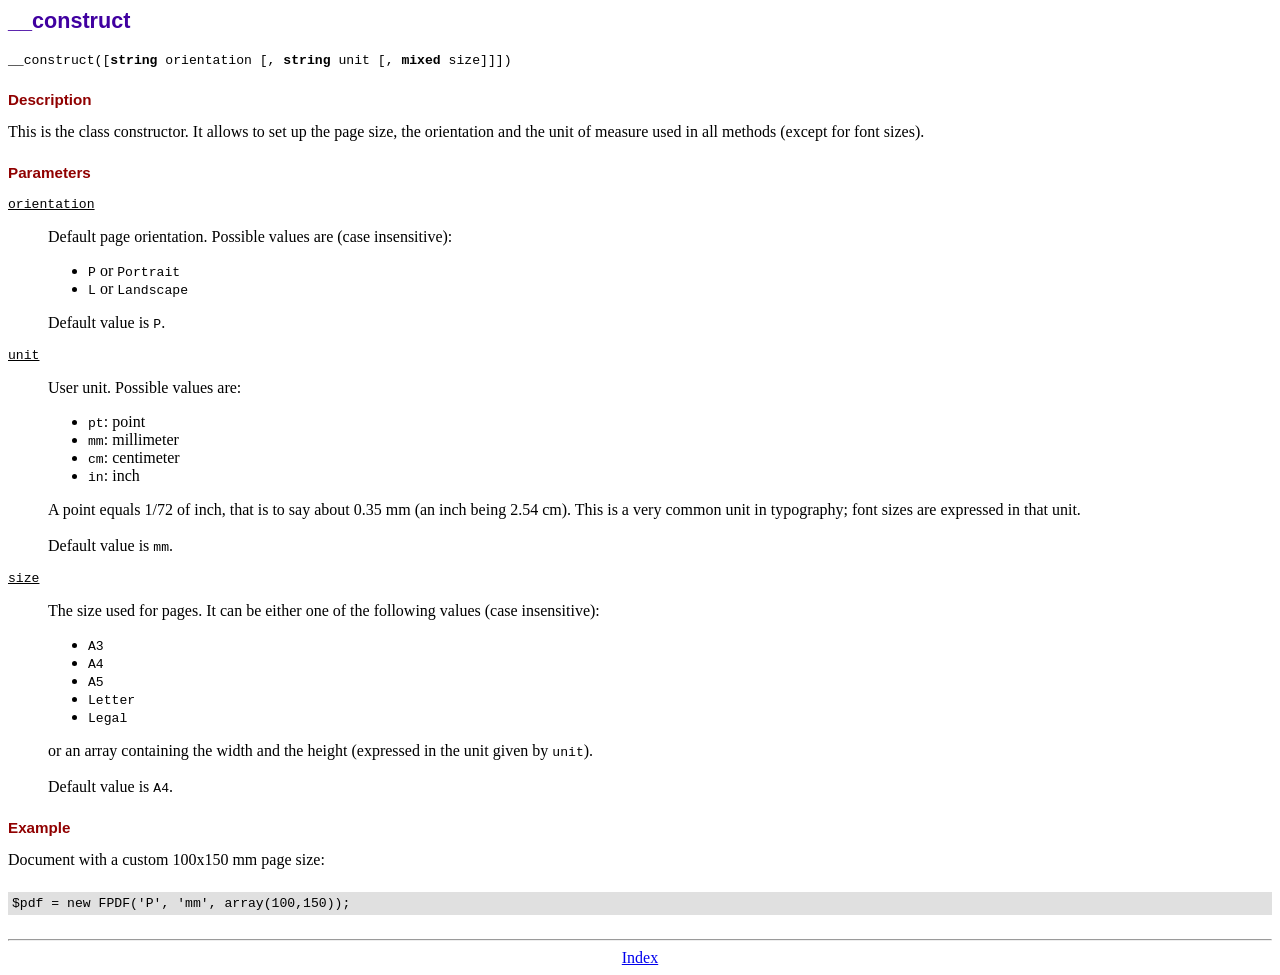
<file: doc/__construct.htm>
<!DOCTYPE html PUBLIC "-//W3C//DTD HTML 4.01 Transitional//EN">
<html>
<head>
<meta http-equiv="Content-Type" content="text/html; charset=UTF-8">
<title>__construct</title>
<link type="text/css" rel="stylesheet" href="../fpdf.css">
</head>
<body>
<h1>__construct</h1>
<code>__construct([<b>string</b> orientation [, <b>string</b> unit [, <b>mixed</b> size]]])</code>
<h2>Description</h2>
This is the class constructor. It allows to set up the page size, the orientation and the
unit of measure used in all methods (except for font sizes).
<h2>Parameters</h2>
<dl class="param">
<dt><code>orientation</code></dt>
<dd>
Default page orientation. Possible values are (case insensitive):
<ul>
<li><code>P</code> or <code>Portrait</code></li>
<li><code>L</code> or <code>Landscape</code></li>
</ul>
Default value is <code>P</code>.
</dd>
<dt><code>unit</code></dt>
<dd>
User unit. Possible values are:
<ul>
<li><code>pt</code>: point</li>
<li><code>mm</code>: millimeter</li>
<li><code>cm</code>: centimeter</li>
<li><code>in</code>: inch</li>
</ul>
A point equals 1/72 of inch, that is to say about 0.35 mm (an inch being 2.54 cm). This
is a very common unit in typography; font sizes are expressed in that unit.
<br>
<br>
Default value is <code>mm</code>.
</dd>
<dt><code>size</code></dt>
<dd>
The size used for pages. It can be either one of the following values (case insensitive):
<ul>
<li><code>A3</code></li>
<li><code>A4</code></li>
<li><code>A5</code></li>
<li><code>Letter</code></li>
<li><code>Legal</code></li>
</ul>
or an array containing the width and the height (expressed in the unit given by <code>unit</code>).<br>
<br>
Default value is <code>A4</code>.
</dd>
</dl>
<h2>Example</h2>
Document with a custom 100x150 mm page size:
<div class="doc-source">
<pre><code>$pdf = new FPDF('P', 'mm', array(100,150));</code></pre>
</div>
<hr style="margin-top:1.5em">
<div style="text-align:center"><a href="index.htm">Index</a></div>
</body>
</html>
</file>
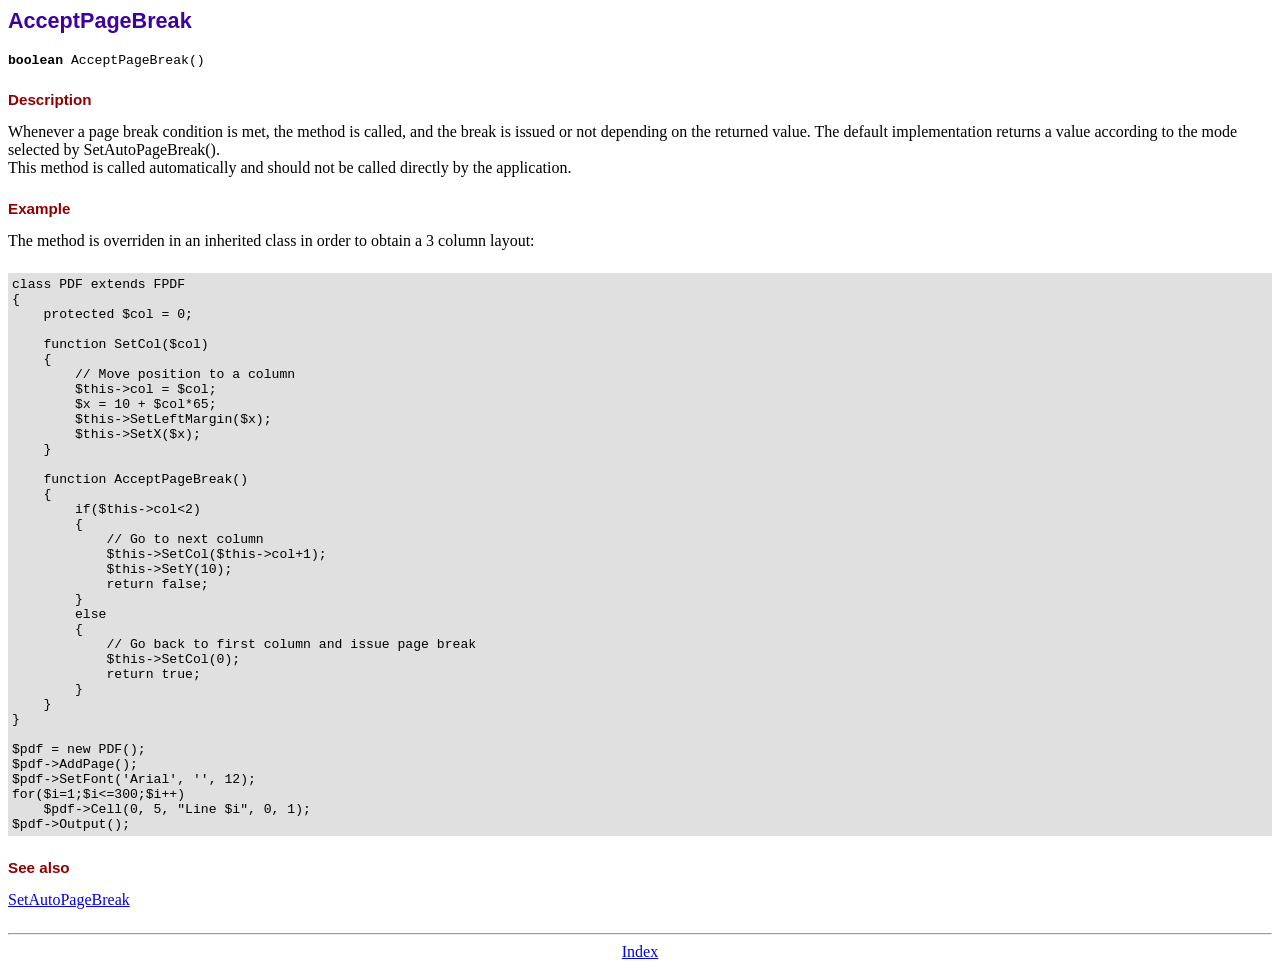
<file: doc/acceptpagebreak.htm>
<!DOCTYPE html PUBLIC "-//W3C//DTD HTML 4.01 Transitional//EN">
<html>
<head>
<meta http-equiv="Content-Type" content="text/html; charset=UTF-8">
<title>AcceptPageBreak</title>
<link type="text/css" rel="stylesheet" href="../fpdf.css">
</head>
<body>
<h1>AcceptPageBreak</h1>
<code><b>boolean</b> AcceptPageBreak()</code>
<h2>Description</h2>
Whenever a page break condition is met, the method is called, and the break is issued or not
depending on the returned value. The default implementation returns a value according to the
mode selected by SetAutoPageBreak().
<br>
This method is called automatically and should not be called directly by the application.
<h2>Example</h2>
The method is overriden in an inherited class in order to obtain a 3 column layout:
<div class="doc-source">
<pre><code>class PDF extends FPDF
{
    protected $col = 0;

    function SetCol($col)
    {
        // Move position to a column
        $this-&gt;col = $col;
        $x = 10 + $col*65;
        $this-&gt;SetLeftMargin($x);
        $this-&gt;SetX($x);
    }

    function AcceptPageBreak()
    {
        if($this-&gt;col&lt;2)
        {
            // Go to next column
            $this-&gt;SetCol($this-&gt;col+1);
            $this-&gt;SetY(10);
            return false;
        }
        else
        {
            // Go back to first column and issue page break
            $this-&gt;SetCol(0);
            return true;
        }
    }
}

$pdf = new PDF();
$pdf-&gt;AddPage();
$pdf-&gt;SetFont('Arial', '', 12);
for($i=1;$i&lt;=300;$i++)
    $pdf-&gt;Cell(0, 5, "Line $i", 0, 1);
$pdf-&gt;Output();</code></pre>
</div>
<h2>See also</h2>
<a href="setautopagebreak.htm">SetAutoPageBreak</a>
<hr style="margin-top:1.5em">
<div style="text-align:center"><a href="index.htm">Index</a></div>
</body>
</html>
</file>
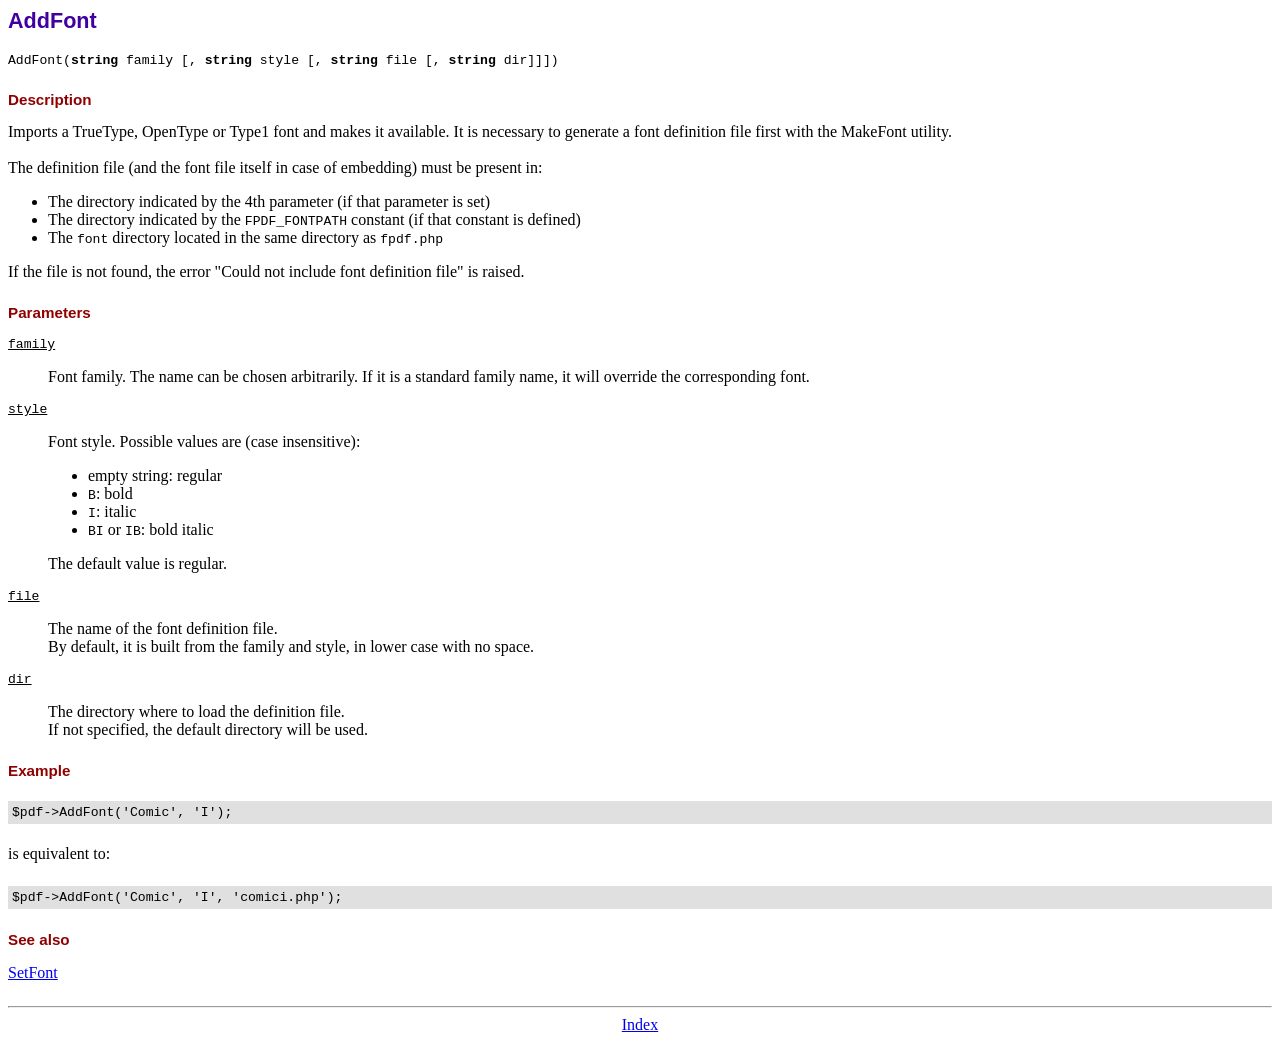
<file: doc/addfont.htm>
<!DOCTYPE html PUBLIC "-//W3C//DTD HTML 4.01 Transitional//EN">
<html>
<head>
<meta http-equiv="Content-Type" content="text/html; charset=UTF-8">
<title>AddFont</title>
<link type="text/css" rel="stylesheet" href="../fpdf.css">
</head>
<body>
<h1>AddFont</h1>
<code>AddFont(<b>string</b> family [, <b>string</b> style [, <b>string</b> file [, <b>string</b> dir]]])</code>
<h2>Description</h2>
Imports a TrueType, OpenType or Type1 font and makes it available. It is necessary to generate a font
definition file first with the MakeFont utility.
<br>
<br>
The definition file (and the font file itself in case of embedding) must be present in:
<ul>
<li>The directory indicated by the 4th parameter (if that parameter is set)</li>
<li>The directory indicated by the <code>FPDF_FONTPATH</code> constant (if that constant is defined)</li>
<li>The <code>font</code> directory located in the same directory as <code>fpdf.php</code></li>
</ul>
If the file is not found, the error "Could not include font definition file" is raised.
<h2>Parameters</h2>
<dl class="param">
<dt><code>family</code></dt>
<dd>
Font family. The name can be chosen arbitrarily. If it is a standard family name, it will
override the corresponding font.
</dd>
<dt><code>style</code></dt>
<dd>
Font style. Possible values are (case insensitive):
<ul>
<li>empty string: regular</li>
<li><code>B</code>: bold</li>
<li><code>I</code>: italic</li>
<li><code>BI</code> or <code>IB</code>: bold italic</li>
</ul>
The default value is regular.
</dd>
<dt><code>file</code></dt>
<dd>
The name of the font definition file.
<br>
By default, it is built from the family and style, in lower case with no space.
</dd>
<dt><code>dir</code></dt>
<dd>
The directory where to load the definition file.
<br>
If not specified, the default directory will be used.
</dd>
</dl>
<h2>Example</h2>
<div class="doc-source">
<pre><code>$pdf-&gt;AddFont('Comic', 'I');</code></pre>
</div>
is equivalent to:
<div class="doc-source">
<pre><code>$pdf-&gt;AddFont('Comic', 'I', 'comici.php');</code></pre>
</div>
<h2>See also</h2>
<a href="setfont.htm">SetFont</a>
<hr style="margin-top:1.5em">
<div style="text-align:center"><a href="index.htm">Index</a></div>
</body>
</html>
</file>
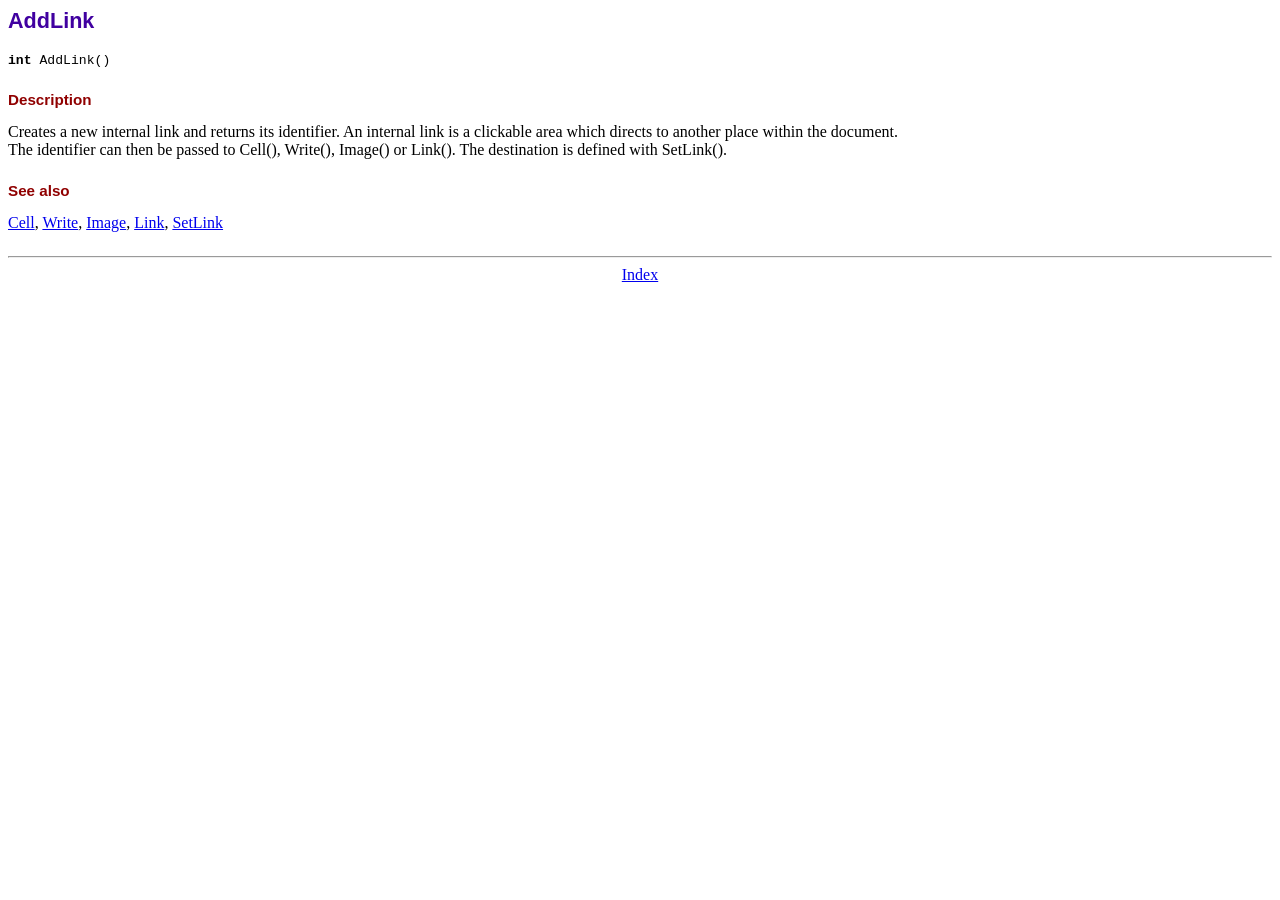
<file: doc/addlink.htm>
<!DOCTYPE html PUBLIC "-//W3C//DTD HTML 4.01 Transitional//EN">
<html>
<head>
<meta http-equiv="Content-Type" content="text/html; charset=UTF-8">
<title>AddLink</title>
<link type="text/css" rel="stylesheet" href="../fpdf.css">
</head>
<body>
<h1>AddLink</h1>
<code><b>int</b> AddLink()</code>
<h2>Description</h2>
Creates a new internal link and returns its identifier. An internal link is a clickable area
which directs to another place within the document.
<br>
The identifier can then be passed to Cell(), Write(), Image() or Link(). The destination is
defined with SetLink().
<h2>See also</h2>
<a href="cell.htm">Cell</a>,
<a href="write.htm">Write</a>,
<a href="image.htm">Image</a>,
<a href="link.htm">Link</a>,
<a href="setlink.htm">SetLink</a>
<hr style="margin-top:1.5em">
<div style="text-align:center"><a href="index.htm">Index</a></div>
</body>
</html>
</file>
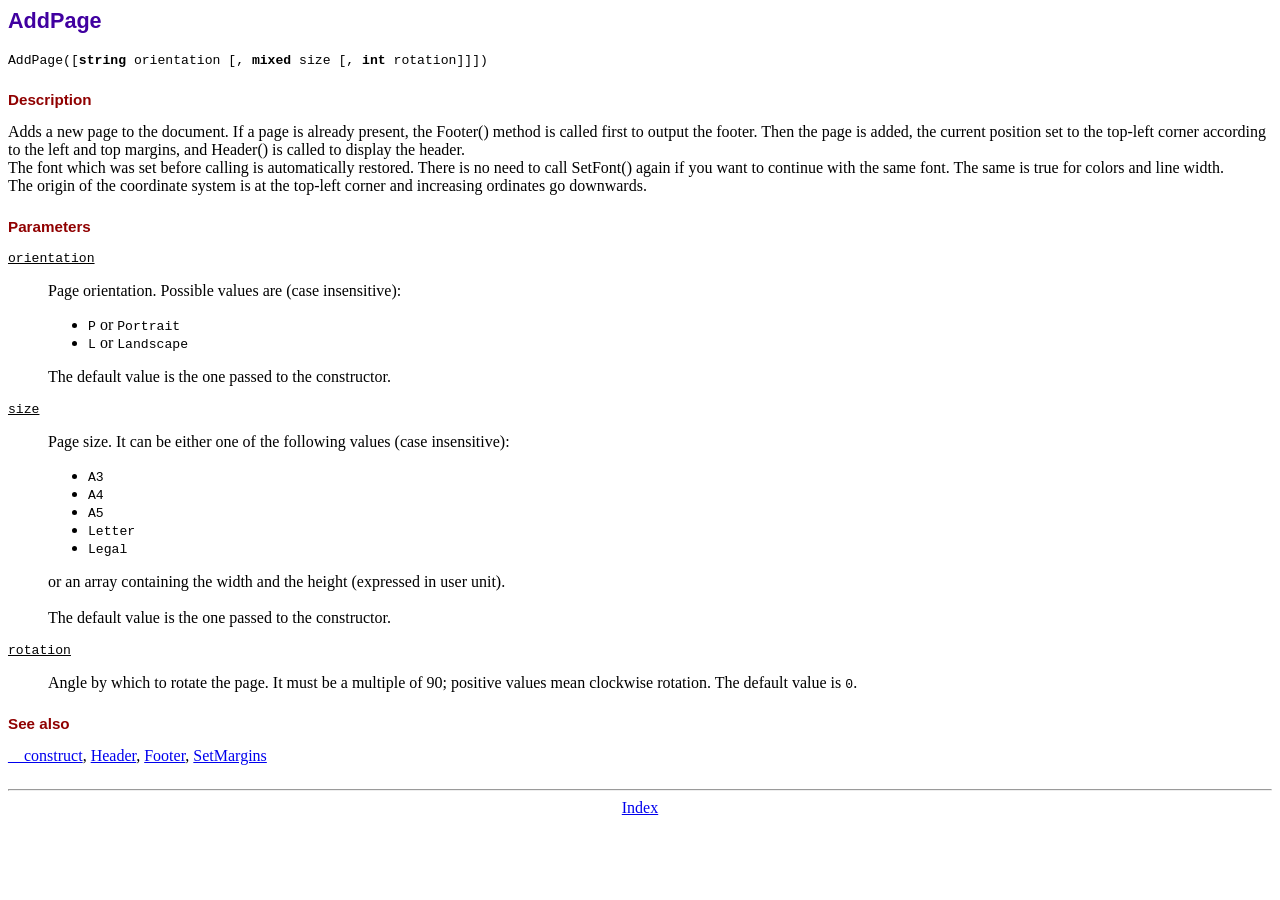
<file: doc/addpage.htm>
<!DOCTYPE html PUBLIC "-//W3C//DTD HTML 4.01 Transitional//EN">
<html>
<head>
<meta http-equiv="Content-Type" content="text/html; charset=UTF-8">
<title>AddPage</title>
<link type="text/css" rel="stylesheet" href="../fpdf.css">
</head>
<body>
<h1>AddPage</h1>
<code>AddPage([<b>string</b> orientation [, <b>mixed</b> size [, <b>int</b> rotation]]])</code>
<h2>Description</h2>
Adds a new page to the document. If a page is already present, the Footer() method is called
first to output the footer. Then the page is added, the current position set to the top-left
corner according to the left and top margins, and Header() is called to display the header.
<br>
The font which was set before calling is automatically restored. There is no need to call
SetFont() again if you want to continue with the same font. The same is true for colors and
line width.
<br>
The origin of the coordinate system is at the top-left corner and increasing ordinates go
downwards.
<h2>Parameters</h2>
<dl class="param">
<dt><code>orientation</code></dt>
<dd>
Page orientation. Possible values are (case insensitive):
<ul>
<li><code>P</code> or <code>Portrait</code></li>
<li><code>L</code> or <code>Landscape</code></li>
</ul>
The default value is the one passed to the constructor.
</dd>
<dt><code>size</code></dt>
<dd>
Page size. It can be either one of the following values (case insensitive):
<ul>
<li><code>A3</code></li>
<li><code>A4</code></li>
<li><code>A5</code></li>
<li><code>Letter</code></li>
<li><code>Legal</code></li>
</ul>
or an array containing the width and the height (expressed in user unit).<br>
<br>
The default value is the one passed to the constructor.
</dd>
<dt><code>rotation</code></dt>
<dd>
Angle by which to rotate the page. It must be a multiple of 90; positive values
mean clockwise rotation. The default value is <code>0</code>.
</dd>
</dl>
<h2>See also</h2>
<a href="__construct.htm">__construct</a>,
<a href="header.htm">Header</a>,
<a href="footer.htm">Footer</a>,
<a href="setmargins.htm">SetMargins</a>
<hr style="margin-top:1.5em">
<div style="text-align:center"><a href="index.htm">Index</a></div>
</body>
</html>
</file>
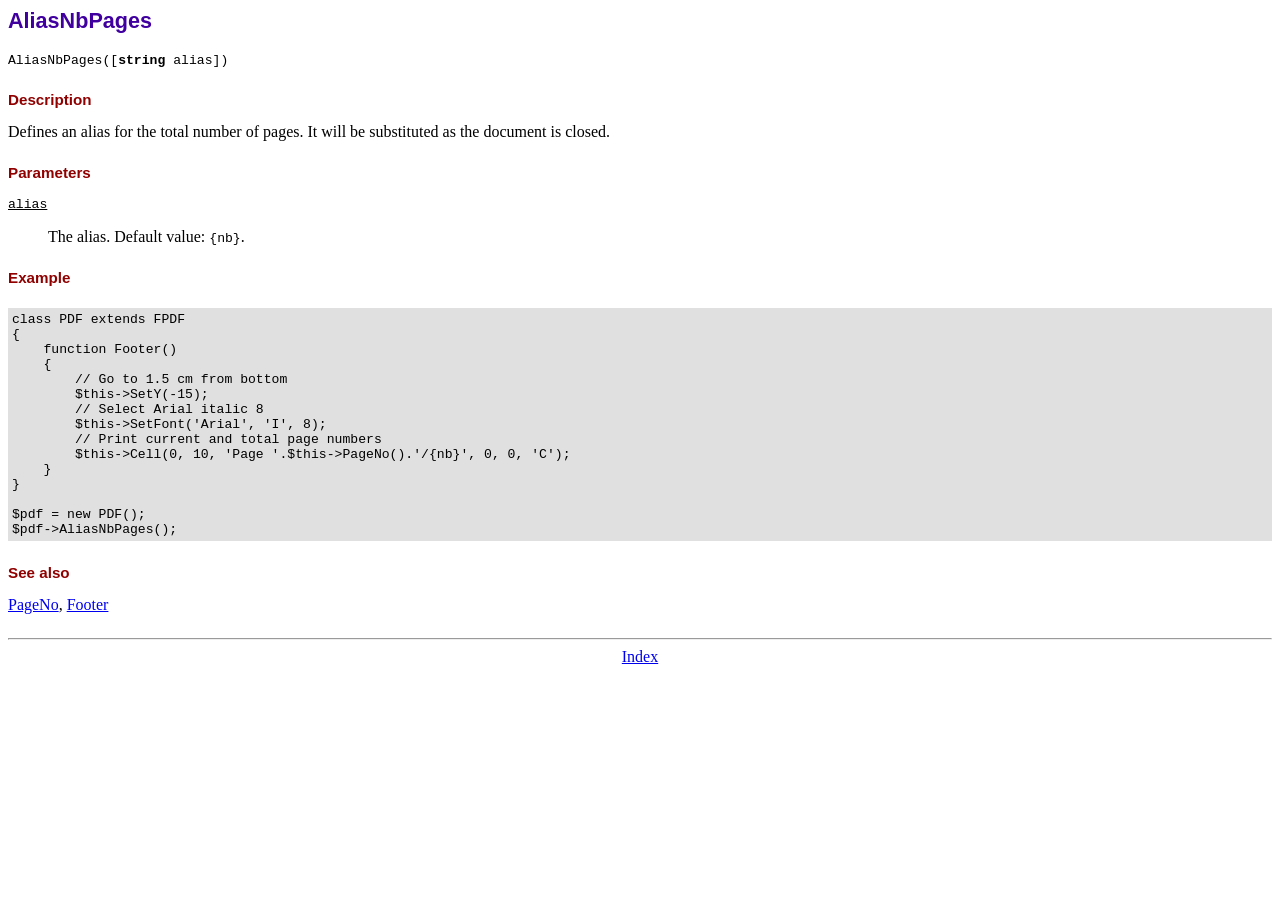
<file: doc/aliasnbpages.htm>
<!DOCTYPE html PUBLIC "-//W3C//DTD HTML 4.01 Transitional//EN">
<html>
<head>
<meta http-equiv="Content-Type" content="text/html; charset=UTF-8">
<title>AliasNbPages</title>
<link type="text/css" rel="stylesheet" href="../fpdf.css">
</head>
<body>
<h1>AliasNbPages</h1>
<code>AliasNbPages([<b>string</b> alias])</code>
<h2>Description</h2>
Defines an alias for the total number of pages. It will be substituted as the document is
closed.
<h2>Parameters</h2>
<dl class="param">
<dt><code>alias</code></dt>
<dd>
The alias. Default value: <code>{nb}</code>.
</dd>
</dl>
<h2>Example</h2>
<div class="doc-source">
<pre><code>class PDF extends FPDF
{
    function Footer()
    {
        // Go to 1.5 cm from bottom
        $this-&gt;SetY(-15);
        // Select Arial italic 8
        $this-&gt;SetFont('Arial', 'I', 8);
        // Print current and total page numbers
        $this-&gt;Cell(0, 10, 'Page '.$this-&gt;PageNo().'/{nb}', 0, 0, 'C');
    }
}

$pdf = new PDF();
$pdf-&gt;AliasNbPages();</code></pre>
</div>
<h2>See also</h2>
<a href="pageno.htm">PageNo</a>,
<a href="footer.htm">Footer</a>
<hr style="margin-top:1.5em">
<div style="text-align:center"><a href="index.htm">Index</a></div>
</body>
</html>
</file>
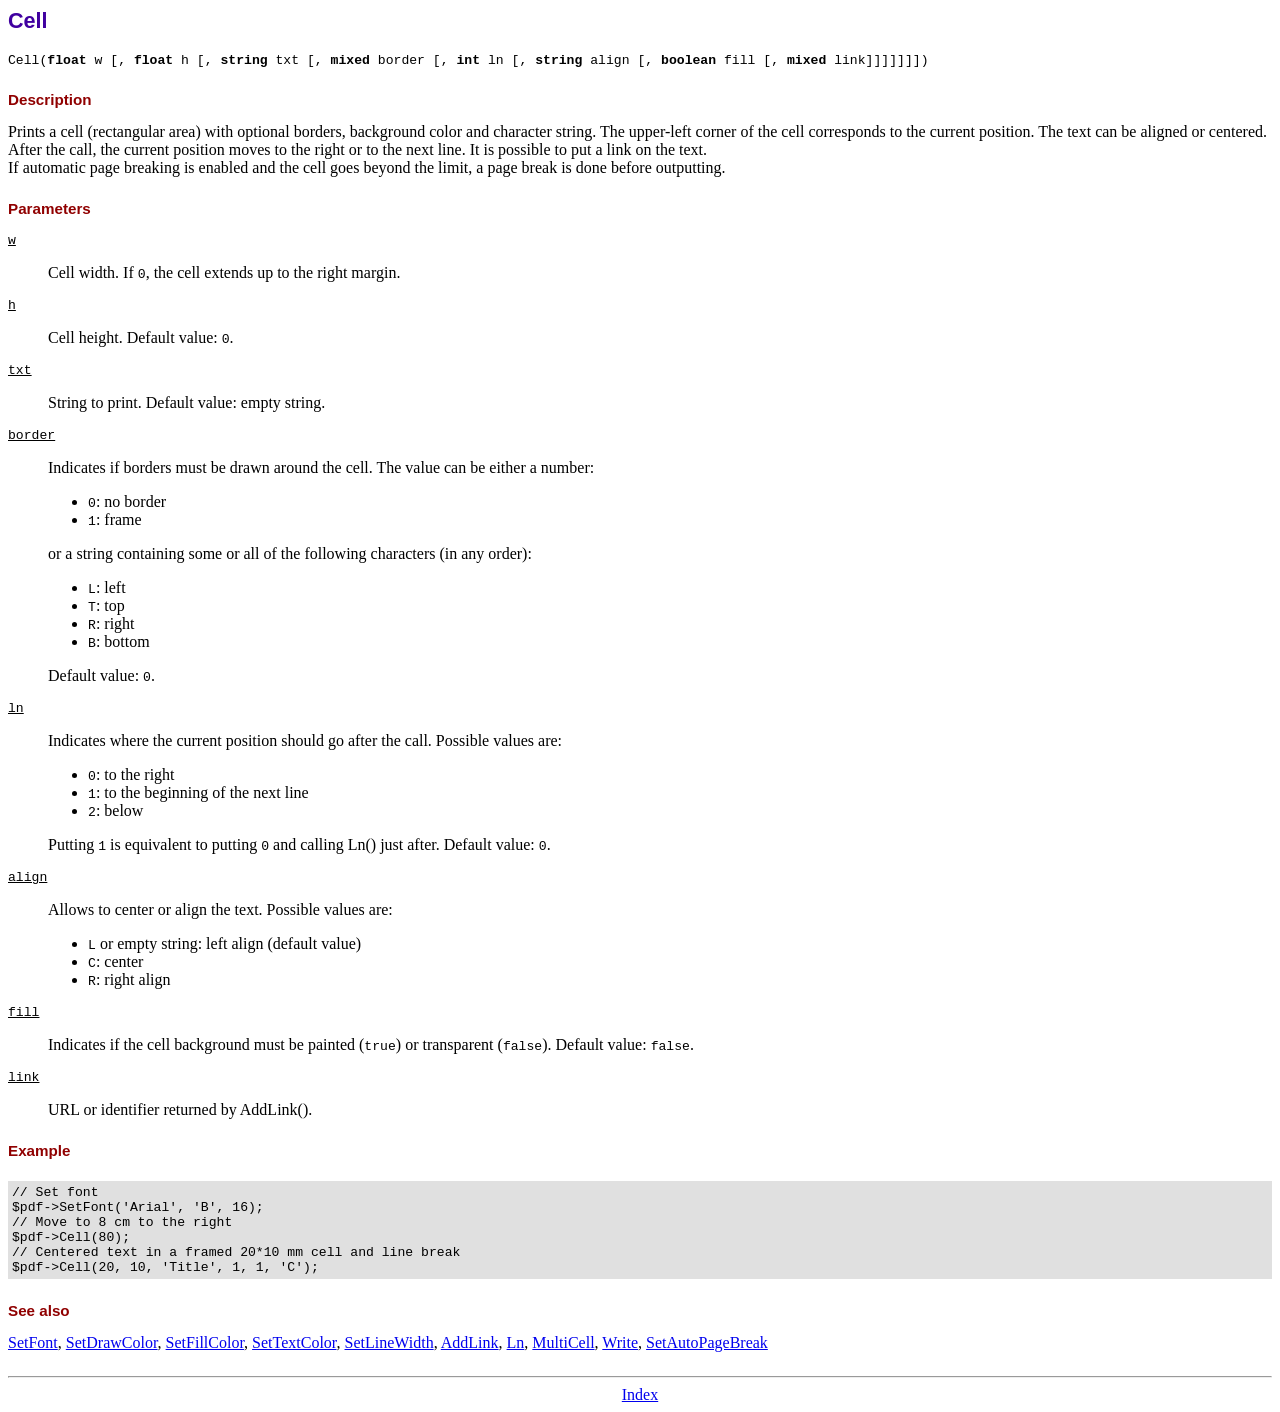
<file: doc/cell.htm>
<!DOCTYPE html PUBLIC "-//W3C//DTD HTML 4.01 Transitional//EN">
<html>
<head>
<meta http-equiv="Content-Type" content="text/html; charset=UTF-8">
<title>Cell</title>
<link type="text/css" rel="stylesheet" href="../fpdf.css">
</head>
<body>
<h1>Cell</h1>
<code>Cell(<b>float</b> w [, <b>float</b> h [, <b>string</b> txt [, <b>mixed</b> border [, <b>int</b> ln [, <b>string</b> align [, <b>boolean</b> fill [, <b>mixed</b> link]]]]]]])</code>
<h2>Description</h2>
Prints a cell (rectangular area) with optional borders, background color and character string.
The upper-left corner of the cell corresponds to the current position. The text can be aligned
or centered. After the call, the current position moves to the right or to the next line. It is
possible to put a link on the text.
<br>
If automatic page breaking is enabled and the cell goes beyond the limit, a page break is
done before outputting.
<h2>Parameters</h2>
<dl class="param">
<dt><code>w</code></dt>
<dd>
Cell width. If <code>0</code>, the cell extends up to the right margin.
</dd>
<dt><code>h</code></dt>
<dd>
Cell height.
Default value: <code>0</code>.
</dd>
<dt><code>txt</code></dt>
<dd>
String to print.
Default value: empty string.
</dd>
<dt><code>border</code></dt>
<dd>
Indicates if borders must be drawn around the cell. The value can be either a number:
<ul>
<li><code>0</code>: no border</li>
<li><code>1</code>: frame</li>
</ul>
or a string containing some or all of the following characters (in any order):
<ul>
<li><code>L</code>: left</li>
<li><code>T</code>: top</li>
<li><code>R</code>: right</li>
<li><code>B</code>: bottom</li>
</ul>
Default value: <code>0</code>.
</dd>
<dt><code>ln</code></dt>
<dd>
Indicates where the current position should go after the call. Possible values are:
<ul>
<li><code>0</code>: to the right</li>
<li><code>1</code>: to the beginning of the next line</li>
<li><code>2</code>: below</li>
</ul>
Putting <code>1</code> is equivalent to putting <code>0</code> and calling Ln() just after.
Default value: <code>0</code>.
</dd>
<dt><code>align</code></dt>
<dd>
Allows to center or align the text. Possible values are:
<ul>
<li><code>L</code> or empty string: left align (default value)</li>
<li><code>C</code>: center</li>
<li><code>R</code>: right align</li>
</ul>
</dd>
<dt><code>fill</code></dt>
<dd>
Indicates if the cell background must be painted (<code>true</code>) or transparent (<code>false</code>).
Default value: <code>false</code>.
</dd>
<dt><code>link</code></dt>
<dd>
URL or identifier returned by AddLink().
</dd>
</dl>
<h2>Example</h2>
<div class="doc-source">
<pre><code>// Set font
$pdf-&gt;SetFont('Arial', 'B', 16);
// Move to 8 cm to the right
$pdf-&gt;Cell(80);
// Centered text in a framed 20*10 mm cell and line break
$pdf-&gt;Cell(20, 10, 'Title', 1, 1, 'C');</code></pre>
</div>
<h2>See also</h2>
<a href="setfont.htm">SetFont</a>,
<a href="setdrawcolor.htm">SetDrawColor</a>,
<a href="setfillcolor.htm">SetFillColor</a>,
<a href="settextcolor.htm">SetTextColor</a>,
<a href="setlinewidth.htm">SetLineWidth</a>,
<a href="addlink.htm">AddLink</a>,
<a href="ln.htm">Ln</a>,
<a href="multicell.htm">MultiCell</a>,
<a href="write.htm">Write</a>,
<a href="setautopagebreak.htm">SetAutoPageBreak</a>
<hr style="margin-top:1.5em">
<div style="text-align:center"><a href="index.htm">Index</a></div>
</body>
</html>
</file>
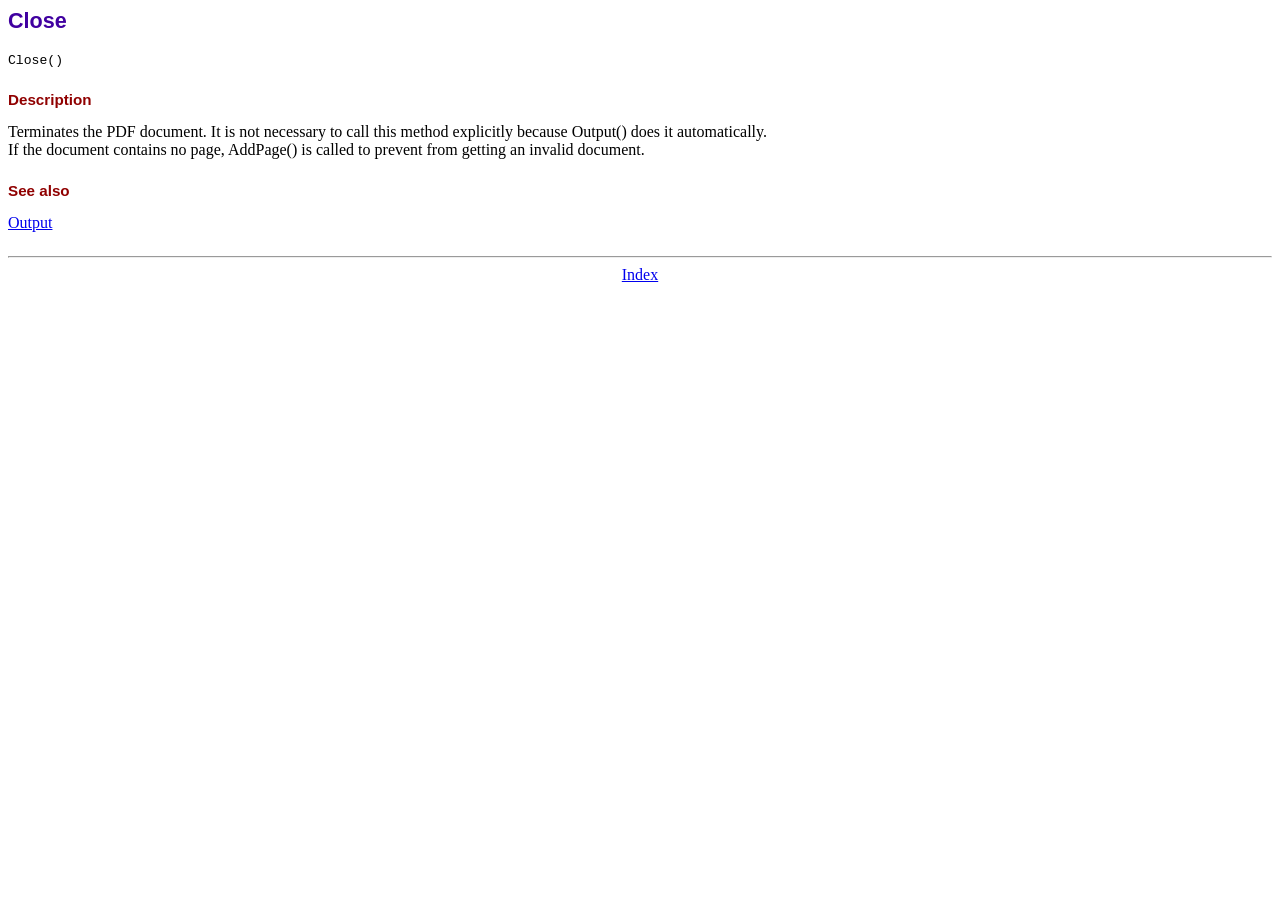
<file: doc/close.htm>
<!DOCTYPE html PUBLIC "-//W3C//DTD HTML 4.01 Transitional//EN">
<html>
<head>
<meta http-equiv="Content-Type" content="text/html; charset=UTF-8">
<title>Close</title>
<link type="text/css" rel="stylesheet" href="../fpdf.css">
</head>
<body>
<h1>Close</h1>
<code>Close()</code>
<h2>Description</h2>
Terminates the PDF document. It is not necessary to call this method explicitly because Output()
does it automatically.
<br>
If the document contains no page, AddPage() is called to prevent from getting an invalid document.
<h2>See also</h2>
<a href="output.htm">Output</a>
<hr style="margin-top:1.5em">
<div style="text-align:center"><a href="index.htm">Index</a></div>
</body>
</html>
</file>
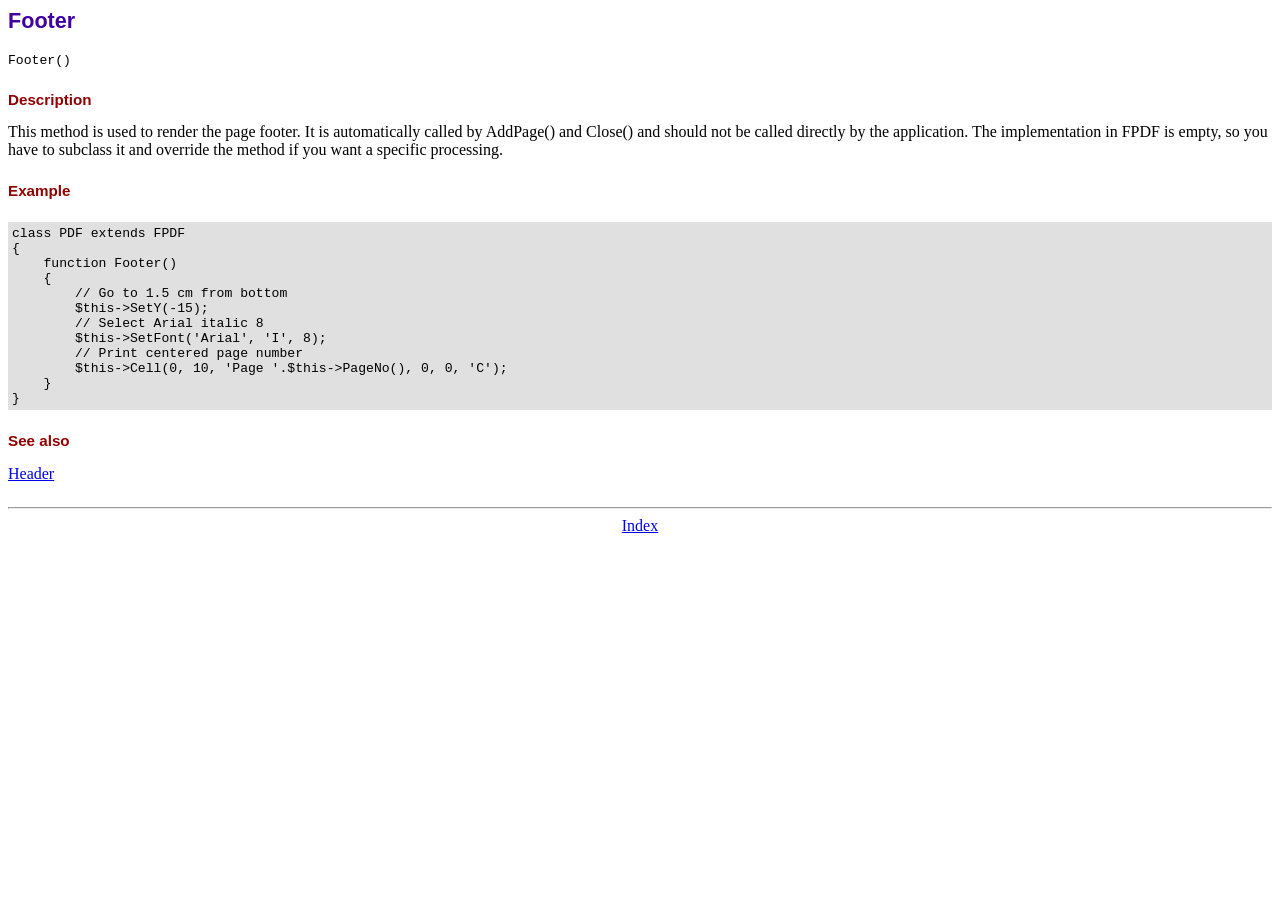
<file: doc/footer.htm>
<!DOCTYPE html PUBLIC "-//W3C//DTD HTML 4.01 Transitional//EN">
<html>
<head>
<meta http-equiv="Content-Type" content="text/html; charset=UTF-8">
<title>Footer</title>
<link type="text/css" rel="stylesheet" href="../fpdf.css">
</head>
<body>
<h1>Footer</h1>
<code>Footer()</code>
<h2>Description</h2>
This method is used to render the page footer. It is automatically called by AddPage() and
Close() and should not be called directly by the application. The implementation in FPDF is
empty, so you have to subclass it and override the method if you want a specific processing.
<h2>Example</h2>
<div class="doc-source">
<pre><code>class PDF extends FPDF
{
    function Footer()
    {
        // Go to 1.5 cm from bottom
        $this-&gt;SetY(-15);
        // Select Arial italic 8
        $this-&gt;SetFont('Arial', 'I', 8);
        // Print centered page number
        $this-&gt;Cell(0, 10, 'Page '.$this-&gt;PageNo(), 0, 0, 'C');
    }
}</code></pre>
</div>
<h2>See also</h2>
<a href="header.htm">Header</a>
<hr style="margin-top:1.5em">
<div style="text-align:center"><a href="index.htm">Index</a></div>
</body>
</html>
</file>
<file: fpdf.css>
body {font-family:"Times New Roman",serif}
h1 {font:bold 135% Arial,sans-serif; color:#4000A0; margin-bottom:0.9em}
h2 {font:bold 95% Arial,sans-serif; color:#900000; margin-top:1.5em; margin-bottom:1em}
dl.param dt {text-decoration:underline}
dl.param dd {margin-top:1em; margin-bottom:1em}
dl.param ul {margin-top:1em; margin-bottom:1em}
tt, code, kbd {font-family:"Courier New",Courier,monospace; font-size:82%}
div.source {margin-top:1.4em; margin-bottom:1.3em}
div.source pre {display:table; border:1px solid #24246A; width:100%; margin:0em; font-family:inherit; font-size:100%}
div.source code {display:block; border:1px solid #C5C5EC; background-color:#F0F5FF; padding:6px; color:#000000}
div.doc-source {margin-top:1.4em; margin-bottom:1.3em}
div.doc-source pre {display:table; width:100%; margin:0em; font-family:inherit; font-size:100%}
div.doc-source code {display:block; background-color:#E0E0E0; padding:4px}
.kw {color:#000080; font-weight:bold}
.str {color:#CC0000}
.cmt {color:#008000}
p.demo {text-align:center; margin-top:-0.9em}
a.demo {text-decoration:none; font-weight:bold; color:#0000CC}
a.demo:link {text-decoration:none; font-weight:bold; color:#0000CC}
a.demo:hover {text-decoration:none; font-weight:bold; color:#0000FF}
a.demo:active {text-decoration:none; font-weight:bold; color:#0000FF}
</file>
